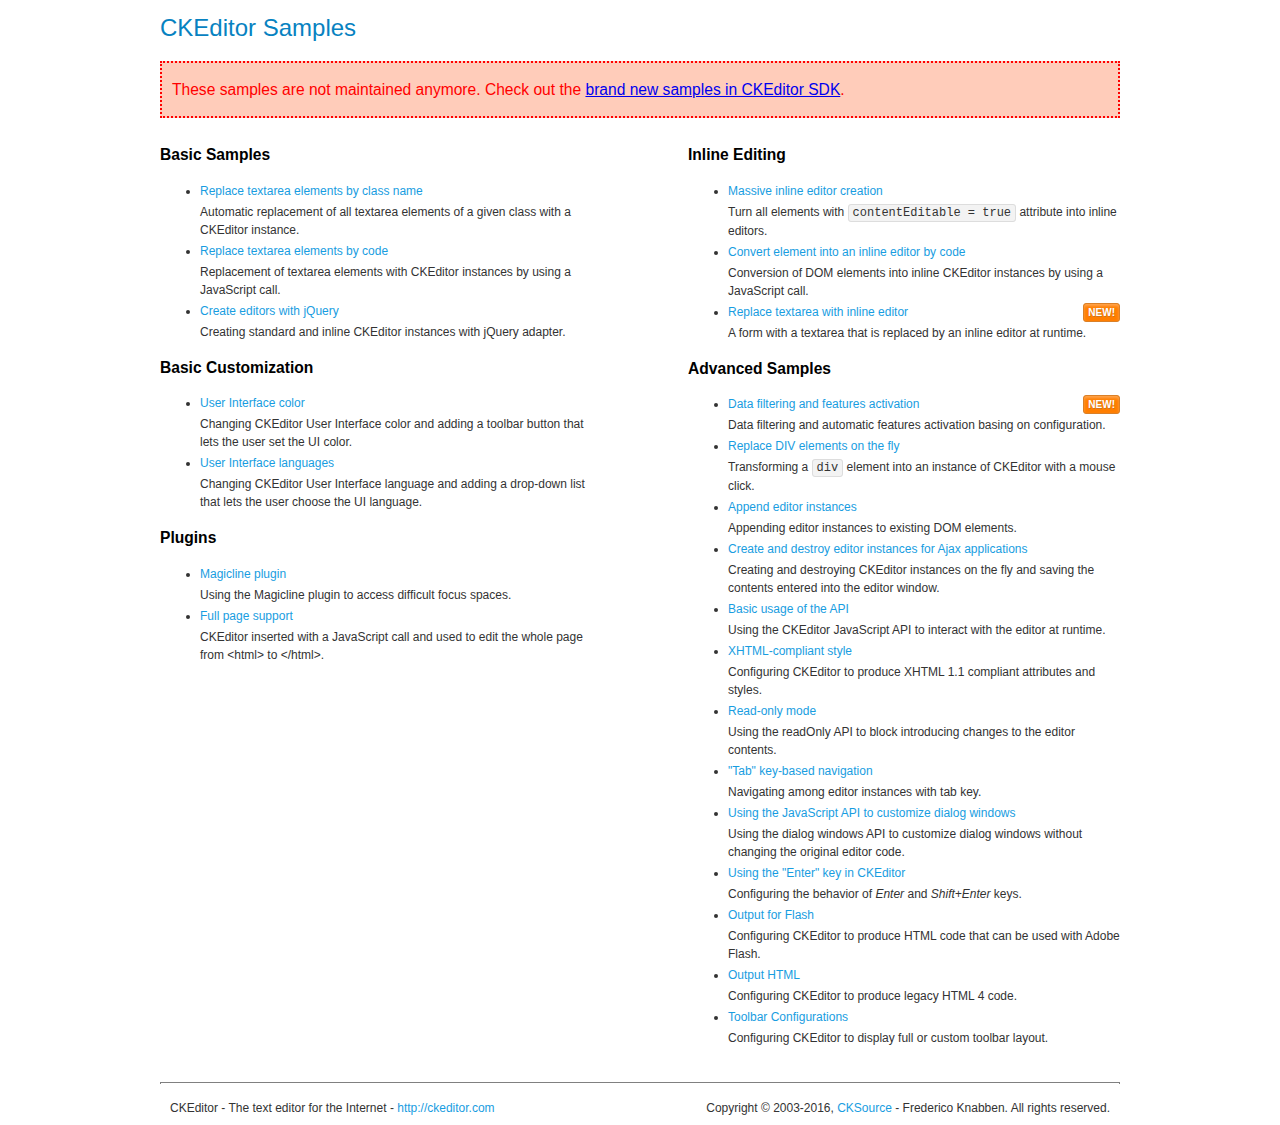
<file: src/main/webapp/ckeditor/samples/old/index.html>
<!DOCTYPE html>
<!--
Copyright (c) 2003-2016, CKSource - Frederico Knabben. All rights reserved.
For licensing, see LICENSE.md or http://ckeditor.com/license
-->
<html>
<head>
	<meta charset="utf-8">
	<title>CKEditor Samples</title>
	<link rel="stylesheet" href="sample.css">
</head>
<body>
	<h1 class="samples">
		CKEditor Samples
	</h1>
	<div class="warning deprecated">
		These samples are not maintained anymore. Check out the <a href="http://sdk.ckeditor.com/">brand new samples in CKEditor SDK</a>.
	</div>
	<div class="twoColumns">
		<div class="twoColumnsLeft">
			<h2 class="samples">
				Basic Samples
			</h2>
			<dl class="samples">
				<dt><a class="samples" href="replacebyclass.html">Replace textarea elements by class name</a></dt>
				<dd>Automatic replacement of all textarea elements of a given class with a CKEditor instance.</dd>

				<dt><a class="samples" href="replacebycode.html">Replace textarea elements by code</a></dt>
				<dd>Replacement of textarea elements with CKEditor instances by using a JavaScript call.</dd>

				<dt><a class="samples" href="jquery.html">Create editors with jQuery</a></dt>
				<dd>Creating standard and inline CKEditor instances with jQuery adapter.</dd>
			</dl>

			<h2 class="samples">
				Basic Customization
			</h2>
			<dl class="samples">
				<dt><a class="samples" href="uicolor.html">User Interface color</a></dt>
				<dd>Changing CKEditor User Interface color and adding a toolbar button that lets the user set the UI color.</dd>

				<dt><a class="samples" href="uilanguages.html">User Interface languages</a></dt>
				<dd>Changing CKEditor User Interface language and adding a drop-down list that lets the user choose the UI language.</dd>
			</dl>


			<h2 class="samples">Plugins</h2>
<dl class="samples">
<dt><a class="samples" href="magicline/magicline.html">Magicline plugin</a></dt>
<dd>Using the Magicline plugin to access difficult focus spaces.</dd>

<dt><a class="samples" href="wysiwygarea/fullpage.html">Full page support</a></dt>
<dd>CKEditor inserted with a JavaScript call and used to edit the whole page from &lt;html&gt; to &lt;/html&gt;.</dd>
</dl>
		</div>
		<div class="twoColumnsRight">
			<h2 class="samples">
				Inline Editing
			</h2>
			<dl class="samples">
				<dt><a class="samples" href="inlineall.html">Massive inline editor creation</a></dt>
				<dd>Turn all elements with <code>contentEditable = true</code> attribute into inline editors.</dd>

				<dt><a class="samples" href="inlinebycode.html">Convert element into an inline editor by code</a></dt>
				<dd>Conversion of DOM elements into inline CKEditor instances by using a JavaScript call.</dd>

				<dt><a class="samples" href="inlinetextarea.html">Replace textarea with inline editor</a> <span class="new">New!</span></dt>
				<dd>A form with a textarea that is replaced by an inline editor at runtime.</dd>

				
			</dl>

			<h2 class="samples">
				Advanced Samples
			</h2>
			<dl class="samples">
				<dt><a class="samples" href="datafiltering.html">Data filtering and features activation</a> <span class="new">New!</span></dt>
				<dd>Data filtering and automatic features activation basing on configuration.</dd>

				<dt><a class="samples" href="divreplace.html">Replace DIV elements on the fly</a></dt>
				<dd>Transforming a <code>div</code> element into an instance of CKEditor with a mouse click.</dd>

				<dt><a class="samples" href="appendto.html">Append editor instances</a></dt>
				<dd>Appending editor instances to existing DOM elements.</dd>

				<dt><a class="samples" href="ajax.html">Create and destroy editor instances for Ajax applications</a></dt>
				<dd>Creating and destroying CKEditor instances on the fly and saving the contents entered into the editor window.</dd>

				<dt><a class="samples" href="api.html">Basic usage of the API</a></dt>
				<dd>Using the CKEditor JavaScript API to interact with the editor at runtime.</dd>

				<dt><a class="samples" href="xhtmlstyle.html">XHTML-compliant style</a></dt>
				<dd>Configuring CKEditor to produce XHTML 1.1 compliant attributes and styles.</dd>

				<dt><a class="samples" href="readonly.html">Read-only mode</a></dt>
				<dd>Using the readOnly API to block introducing changes to the editor contents.</dd>

				<dt><a class="samples" href="tabindex.html">"Tab" key-based navigation</a></dt>
				<dd>Navigating among editor instances with tab key.</dd>


				
<dt><a class="samples" href="dialog/dialog.html">Using the JavaScript API to customize dialog windows</a></dt>
<dd>Using the dialog windows API to customize dialog windows without changing the original editor code.</dd>

<dt><a class="samples" href="enterkey/enterkey.html">Using the &quot;Enter&quot; key in CKEditor</a></dt>
<dd>Configuring the behavior of <em>Enter</em> and <em>Shift+Enter</em> keys.</dd>

<dt><a class="samples" href="htmlwriter/outputforflash.html">Output for Flash</a></dt>
<dd>Configuring CKEditor to produce HTML code that can be used with Adobe Flash.</dd>

<dt><a class="samples" href="htmlwriter/outputhtml.html">Output HTML</a></dt>
<dd>Configuring CKEditor to produce legacy HTML 4 code.</dd>

<dt><a class="samples" href="toolbar/toolbar.html">Toolbar Configurations</a></dt>
<dd>Configuring CKEditor to display full or custom toolbar layout.</dd>

			</dl>
		</div>
	</div>
	<div id="footer">
		<hr>
		<p>
			CKEditor - The text editor for the Internet - <a class="samples" href="http://ckeditor.com/">http://ckeditor.com</a>
		</p>
		<p id="copy">
			Copyright &copy; 2003-2016, <a class="samples" href="http://cksource.com/">CKSource</a> - Frederico Knabben. All rights reserved.
		</p>
	</div>
</body>
</html>
</file>
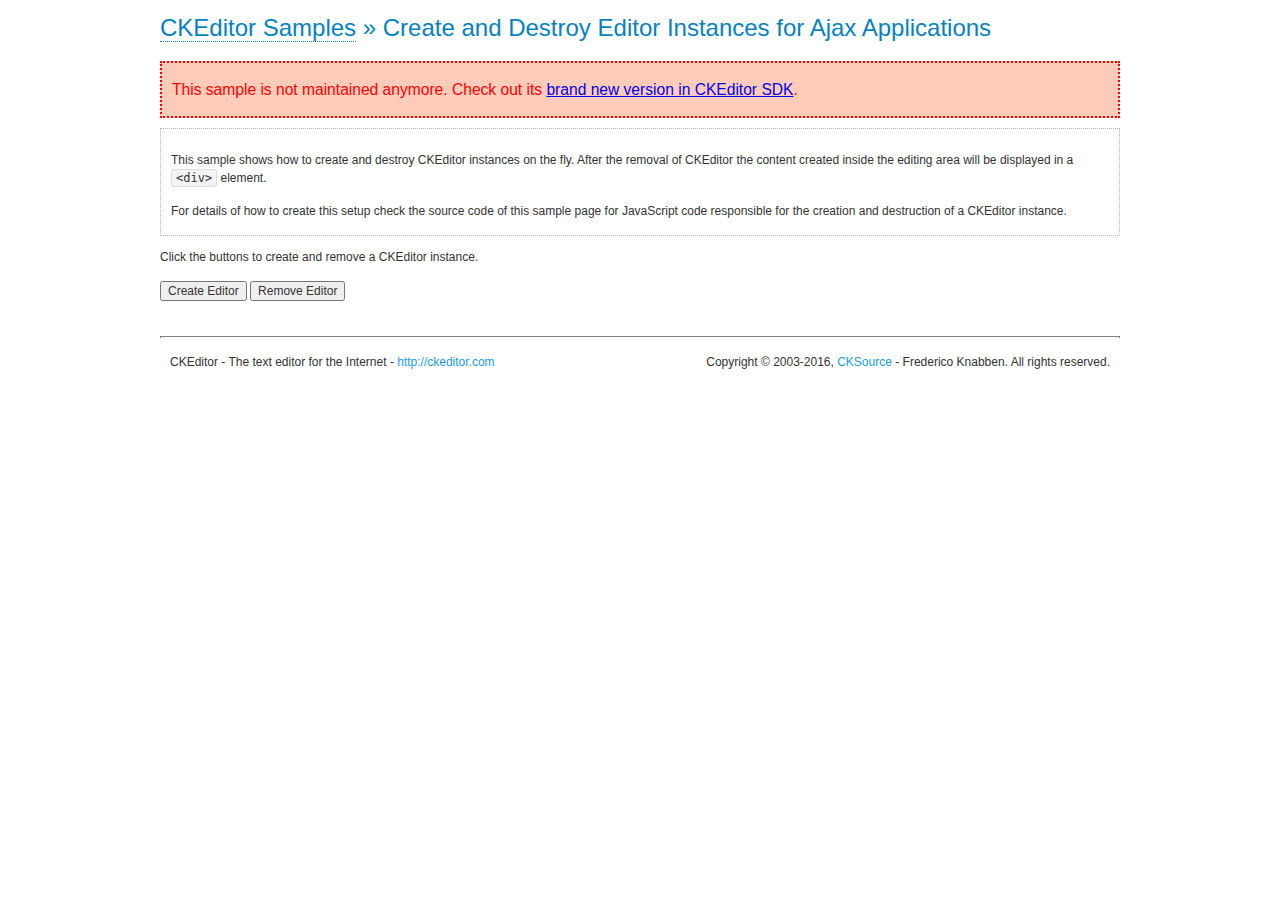
<file: src/main/webapp/ckeditor/samples/old/ajax.html>
<!DOCTYPE html>
<!--
Copyright (c) 2003-2016, CKSource - Frederico Knabben. All rights reserved.
For licensing, see LICENSE.md or http://ckeditor.com/license
-->
<html>
<head>
	<meta charset="utf-8">
	<title>Ajax &mdash; CKEditor Sample</title>
	<script src="../../ckeditor.js"></script>
	<link rel="stylesheet" href="sample.css">
	<script>

		var editor, html = '';

		function createEditor() {
			if ( editor )
				return;

			// Create a new editor inside the <div id="editor">, setting its value to html
			var config = {};
			editor = CKEDITOR.appendTo( 'editor', config, html );
		}

		function removeEditor() {
			if ( !editor )
				return;

			// Retrieve the editor contents. In an Ajax application, this data would be
			// sent to the server or used in any other way.
			document.getElementById( 'editorcontents' ).innerHTML = html = editor.getData();
			document.getElementById( 'contents' ).style.display = '';

			// Destroy the editor.
			editor.destroy();
			editor = null;
		}

	</script>
</head>
<body>
	<h1 class="samples">
		<a href="index.html">CKEditor Samples</a> &raquo; Create and Destroy Editor Instances for Ajax Applications
	</h1>
	<div class="warning deprecated">
		This sample is not maintained anymore. Check out its <a href="http://sdk.ckeditor.com/samples/saveajax.html">brand new version in CKEditor SDK</a>.
	</div>
	<div class="description">
		<p>
			This sample shows how to create and destroy CKEditor instances on the fly. After the removal of CKEditor the content created inside the editing
			area will be displayed in a <code>&lt;div&gt;</code> element.
		</p>
		<p>
			For details of how to create this setup check the source code of this sample page
			for JavaScript code responsible for the creation and destruction of a CKEditor instance.
		</p>
	</div>
	<p>Click the buttons to create and remove a CKEditor instance.</p>
	<p>
		<input onclick="createEditor();" type="button" value="Create Editor">
		<input onclick="removeEditor();" type="button" value="Remove Editor">
	</p>
	<!-- This div will hold the editor. -->
	<div id="editor">
	</div>
	<div id="contents" style="display: none">
		<p>
			Edited Contents:
		</p>
		<!-- This div will be used to display the editor contents. -->
		<div id="editorcontents">
		</div>
	</div>
	<div id="footer">
		<hr>
		<p>
			CKEditor - The text editor for the Internet - <a class="samples" href="http://ckeditor.com/">http://ckeditor.com</a>
		</p>
		<p id="copy">
			Copyright &copy; 2003-2016, <a class="samples" href="http://cksource.com/">CKSource</a> - Frederico
			Knabben. All rights reserved.
		</p>
	</div>
</body>
</html>
</file>
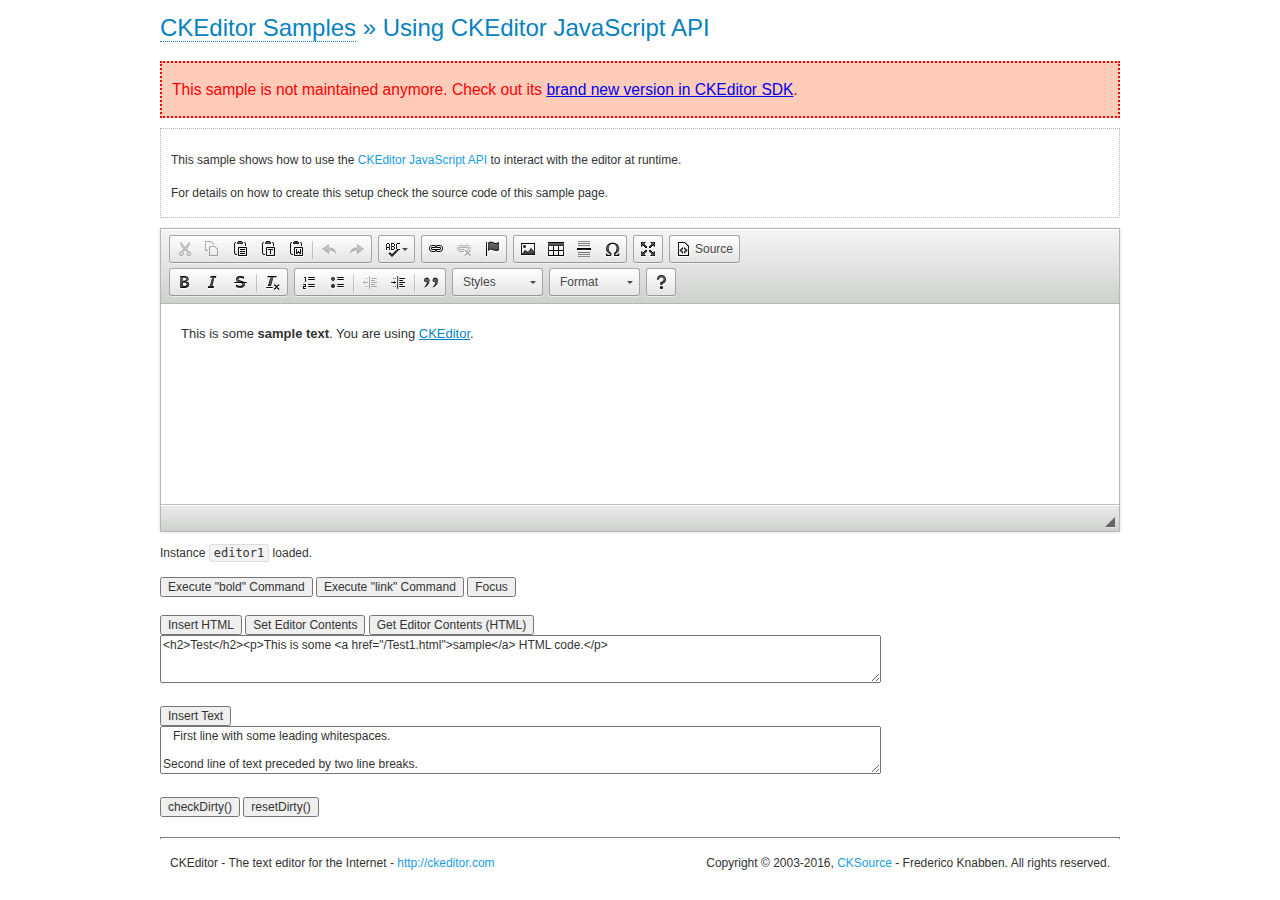
<file: src/main/webapp/ckeditor/samples/old/api.html>
<!DOCTYPE html>
<!--
Copyright (c) 2003-2016, CKSource - Frederico Knabben. All rights reserved.
For licensing, see LICENSE.md or http://ckeditor.com/license
-->
<html>
<head>
	<meta charset="utf-8">
	<title>API Usage &mdash; CKEditor Sample</title>
	<script src="../../ckeditor.js"></script>
	<link href="sample.css" rel="stylesheet">
	<script>

// The instanceReady event is fired, when an instance of CKEditor has finished
// its initialization.
CKEDITOR.on( 'instanceReady', function( ev ) {
	// Show the editor name and description in the browser status bar.
	document.getElementById( 'eMessage' ).innerHTML = 'Instance <code>' + ev.editor.name + '<\/code> loaded.';

	// Show this sample buttons.
	document.getElementById( 'eButtons' ).style.display = 'block';
});

function InsertHTML() {
	// Get the editor instance that we want to interact with.
	var editor = CKEDITOR.instances.editor1;
	var value = document.getElementById( 'htmlArea' ).value;

	// Check the active editing mode.
	if ( editor.mode == 'wysiwyg' )
	{
		// Insert HTML code.
		// http://docs.ckeditor.com/#!/api/CKEDITOR.editor-method-insertHtml
		editor.insertHtml( value );
	}
	else
		alert( 'You must be in WYSIWYG mode!' );
}

function InsertText() {
	// Get the editor instance that we want to interact with.
	var editor = CKEDITOR.instances.editor1;
	var value = document.getElementById( 'txtArea' ).value;

	// Check the active editing mode.
	if ( editor.mode == 'wysiwyg' )
	{
		// Insert as plain text.
		// http://docs.ckeditor.com/#!/api/CKEDITOR.editor-method-insertText
		editor.insertText( value );
	}
	else
		alert( 'You must be in WYSIWYG mode!' );
}

function SetContents() {
	// Get the editor instance that we want to interact with.
	var editor = CKEDITOR.instances.editor1;
	var value = document.getElementById( 'htmlArea' ).value;

	// Set editor contents (replace current contents).
	// http://docs.ckeditor.com/#!/api/CKEDITOR.editor-method-setData
	editor.setData( value );
}

function GetContents() {
	// Get the editor instance that you want to interact with.
	var editor = CKEDITOR.instances.editor1;

	// Get editor contents
	// http://docs.ckeditor.com/#!/api/CKEDITOR.editor-method-getData
	alert( editor.getData() );
}

function ExecuteCommand( commandName ) {
	// Get the editor instance that we want to interact with.
	var editor = CKEDITOR.instances.editor1;

	// Check the active editing mode.
	if ( editor.mode == 'wysiwyg' )
	{
		// Execute the command.
		// http://docs.ckeditor.com/#!/api/CKEDITOR.editor-method-execCommand
		editor.execCommand( commandName );
	}
	else
		alert( 'You must be in WYSIWYG mode!' );
}

function CheckDirty() {
	// Get the editor instance that we want to interact with.
	var editor = CKEDITOR.instances.editor1;
	// Checks whether the current editor contents present changes when compared
	// to the contents loaded into the editor at startup
	// http://docs.ckeditor.com/#!/api/CKEDITOR.editor-method-checkDirty
	alert( editor.checkDirty() );
}

function ResetDirty() {
	// Get the editor instance that we want to interact with.
	var editor = CKEDITOR.instances.editor1;
	// Resets the "dirty state" of the editor (see CheckDirty())
	// http://docs.ckeditor.com/#!/api/CKEDITOR.editor-method-resetDirty
	editor.resetDirty();
	alert( 'The "IsDirty" status has been reset' );
}

function Focus() {
	CKEDITOR.instances.editor1.focus();
}

function onFocus() {
	document.getElementById( 'eMessage' ).innerHTML = '<b>' + this.name + ' is focused </b>';
}

function onBlur() {
	document.getElementById( 'eMessage' ).innerHTML = this.name + ' lost focus';
}

	</script>

</head>
<body>
	<h1 class="samples">
		<a href="index.html">CKEditor Samples</a> &raquo; Using CKEditor JavaScript API
	</h1>
	<div class="warning deprecated">
		This sample is not maintained anymore. Check out its <a href="http://sdk.ckeditor.com/samples/api.html">brand new version in CKEditor SDK</a>.
	</div>
	<div class="description">
	<p>
		This sample shows how to use the
		<a class="samples" href="http://docs.ckeditor.com/#!/api/CKEDITOR.editor">CKEditor JavaScript API</a>
		to interact with the editor at runtime.
	</p>
	<p>
		For details on how to create this setup check the source code of this sample page.
	</p>
	</div>

	<!-- This <div> holds alert messages to be display in the sample page. -->
	<div id="alerts">
		<noscript>
			<p>
				<strong>CKEditor requires JavaScript to run</strong>. In a browser with no JavaScript
				support, like yours, you should still see the contents (HTML data) and you should
				be able to edit it normally, without a rich editor interface.
			</p>
		</noscript>
	</div>
	<form action="../../../samples/sample_posteddata.php" method="post">
		<textarea cols="100" id="editor1" name="editor1" rows="10">&lt;p&gt;This is some &lt;strong&gt;sample text&lt;/strong&gt;. You are using &lt;a href="http://ckeditor.com/"&gt;CKEditor&lt;/a&gt;.&lt;/p&gt;</textarea>

		<script>
			// Replace the <textarea id="editor1"> with an CKEditor instance.
			CKEDITOR.replace( 'editor1', {
				on: {
					focus: onFocus,
					blur: onBlur,

					// Check for availability of corresponding plugins.
					pluginsLoaded: function( evt ) {
						var doc = CKEDITOR.document, ed = evt.editor;
						if ( !ed.getCommand( 'bold' ) )
							doc.getById( 'exec-bold' ).hide();
						if ( !ed.getCommand( 'link' ) )
							doc.getById( 'exec-link' ).hide();
					}
				}
			});
		</script>

		<p id="eMessage">
		</p>

		<div id="eButtons" style="display: none">
			<input id="exec-bold" onclick="ExecuteCommand('bold');" type="button" value="Execute &quot;bold&quot; Command">
			<input id="exec-link" onclick="ExecuteCommand('link');" type="button" value="Execute &quot;link&quot; Command">
			<input onclick="Focus();" type="button" value="Focus">
			<br><br>
			<input onclick="InsertHTML();" type="button" value="Insert HTML">
			<input onclick="SetContents();" type="button" value="Set Editor Contents">
			<input onclick="GetContents();" type="button" value="Get Editor Contents (HTML)">
			<br>
			<textarea cols="100" id="htmlArea" rows="3">&lt;h2&gt;Test&lt;/h2&gt;&lt;p&gt;This is some &lt;a href="/Test1.html"&gt;sample&lt;/a&gt; HTML code.&lt;/p&gt;</textarea>
			<br>
			<br>
			<input onclick="InsertText();" type="button" value="Insert Text">
			<br>
			<textarea cols="100" id="txtArea" rows="3">   First line with some leading whitespaces.

Second line of text preceded by two line breaks.</textarea>
			<br>
			<br>
			<input onclick="CheckDirty();" type="button" value="checkDirty()">
			<input onclick="ResetDirty();" type="button" value="resetDirty()">
		</div>
	</form>
	<div id="footer">
		<hr>
		<p>
			CKEditor - The text editor for the Internet - <a class="samples" href="http://ckeditor.com/">http://ckeditor.com</a>
		</p>
		<p id="copy">
			Copyright &copy; 2003-2016, <a class="samples" href="http://cksource.com/">CKSource</a> - Frederico
			Knabben. All rights reserved.
		</p>
	</div>
</body>
</html>
</file>
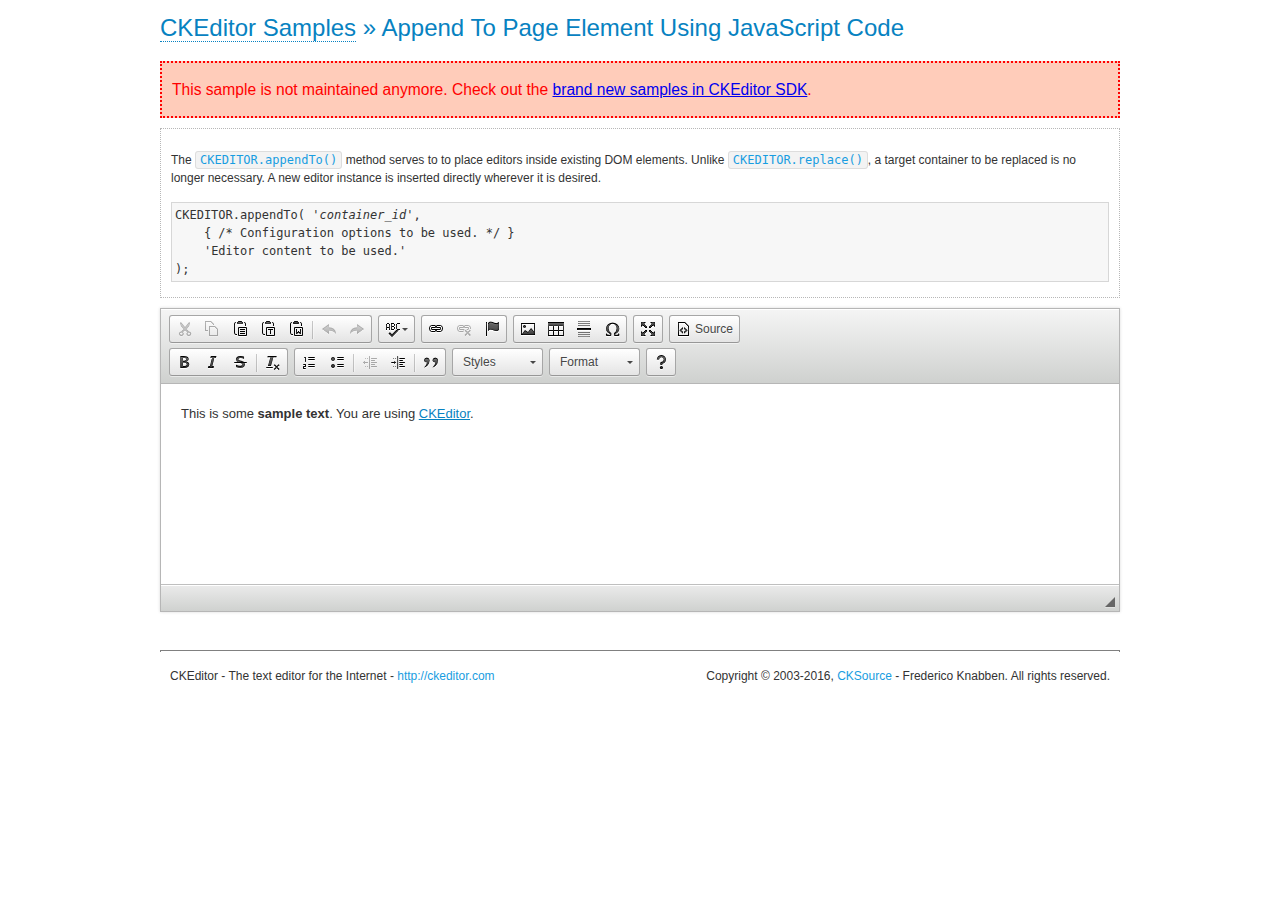
<file: src/main/webapp/ckeditor/samples/old/appendto.html>
<!DOCTYPE html>
<!--
Copyright (c) 2003-2016, CKSource - Frederico Knabben. All rights reserved.
For licensing, see LICENSE.md or http://ckeditor.com/license
-->
<html>
<head>
	<meta charset="utf-8">
	<title>Append To Page Element Using JavaScript Code &mdash; CKEditor Sample</title>
	<script src="../../ckeditor.js"></script>
	<link rel="stylesheet" href="sample.css">
</head>
<body>
	<h1 class="samples">
		<a href="index.html">CKEditor Samples</a> &raquo; Append To Page Element Using JavaScript Code
	</h1>
	<div class="warning deprecated">
		This sample is not maintained anymore. Check out the <a href="http://sdk.ckeditor.com/">brand new samples in CKEditor SDK</a>.
	</div>
	<div id="section1">
		<div class="description">
			<p>
				The <code><a class="samples" href="http://docs.ckeditor.com/#!/api/CKEDITOR-method-appendTo">CKEDITOR.appendTo()</a></code> method serves to to place editors inside existing DOM elements. Unlike <code><a class="samples" href="http://docs.ckeditor.com/#!/api/CKEDITOR-method-replace">CKEDITOR.replace()</a></code>,
				a target container to be replaced is no longer necessary. A new editor
				instance is inserted directly wherever it is desired.
			</p>
<pre class="samples">CKEDITOR.appendTo( '<em>container_id</em>',
	{ /* Configuration options to be used. */ }
	'Editor content to be used.'
);</pre>
		</div>
		<script>

			// This call can be placed at any point after the
			// DOM element to append CKEditor to or inside the <head><script>
			// in a window.onload event handler.

			// Append a CKEditor instance using the default configuration and the
			// provided content to the <div> element of ID "section1".
			CKEDITOR.appendTo( 'section1',
				null,
				'<p>This is some <strong>sample text</strong>. You are using <a href="http://ckeditor.com/">CKEditor</a>.</p>'
			);

		</script>
	</div>
	<br>
	<div id="footer">
		<hr>
		<p>
			CKEditor - The text editor for the Internet - <a class="samples" href="http://ckeditor.com/">http://ckeditor.com</a>
		</p>
		<p id="copy">
			Copyright &copy; 2003-2016, <a class="samples" href="http://cksource.com/">CKSource</a> - Frederico
			Knabben. All rights reserved.
		</p>
	</div>
</body>
</html>
</file>
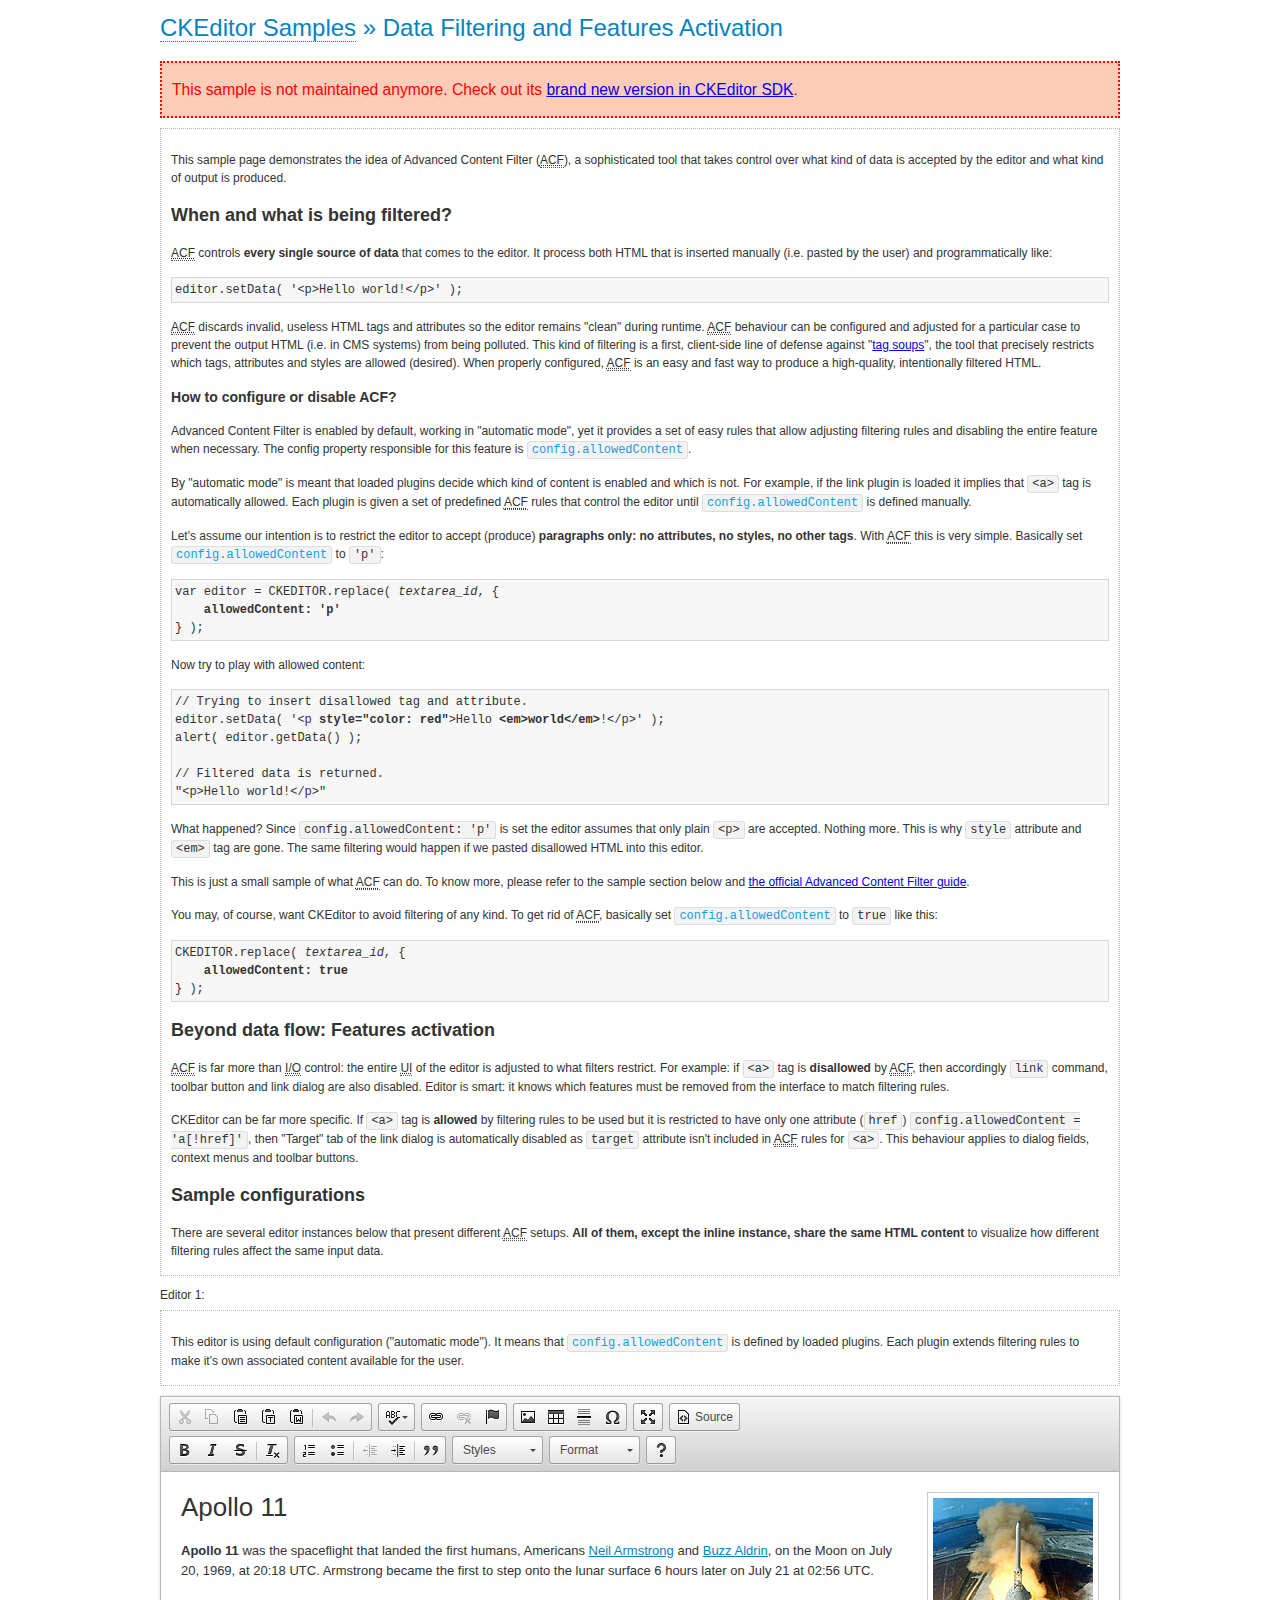
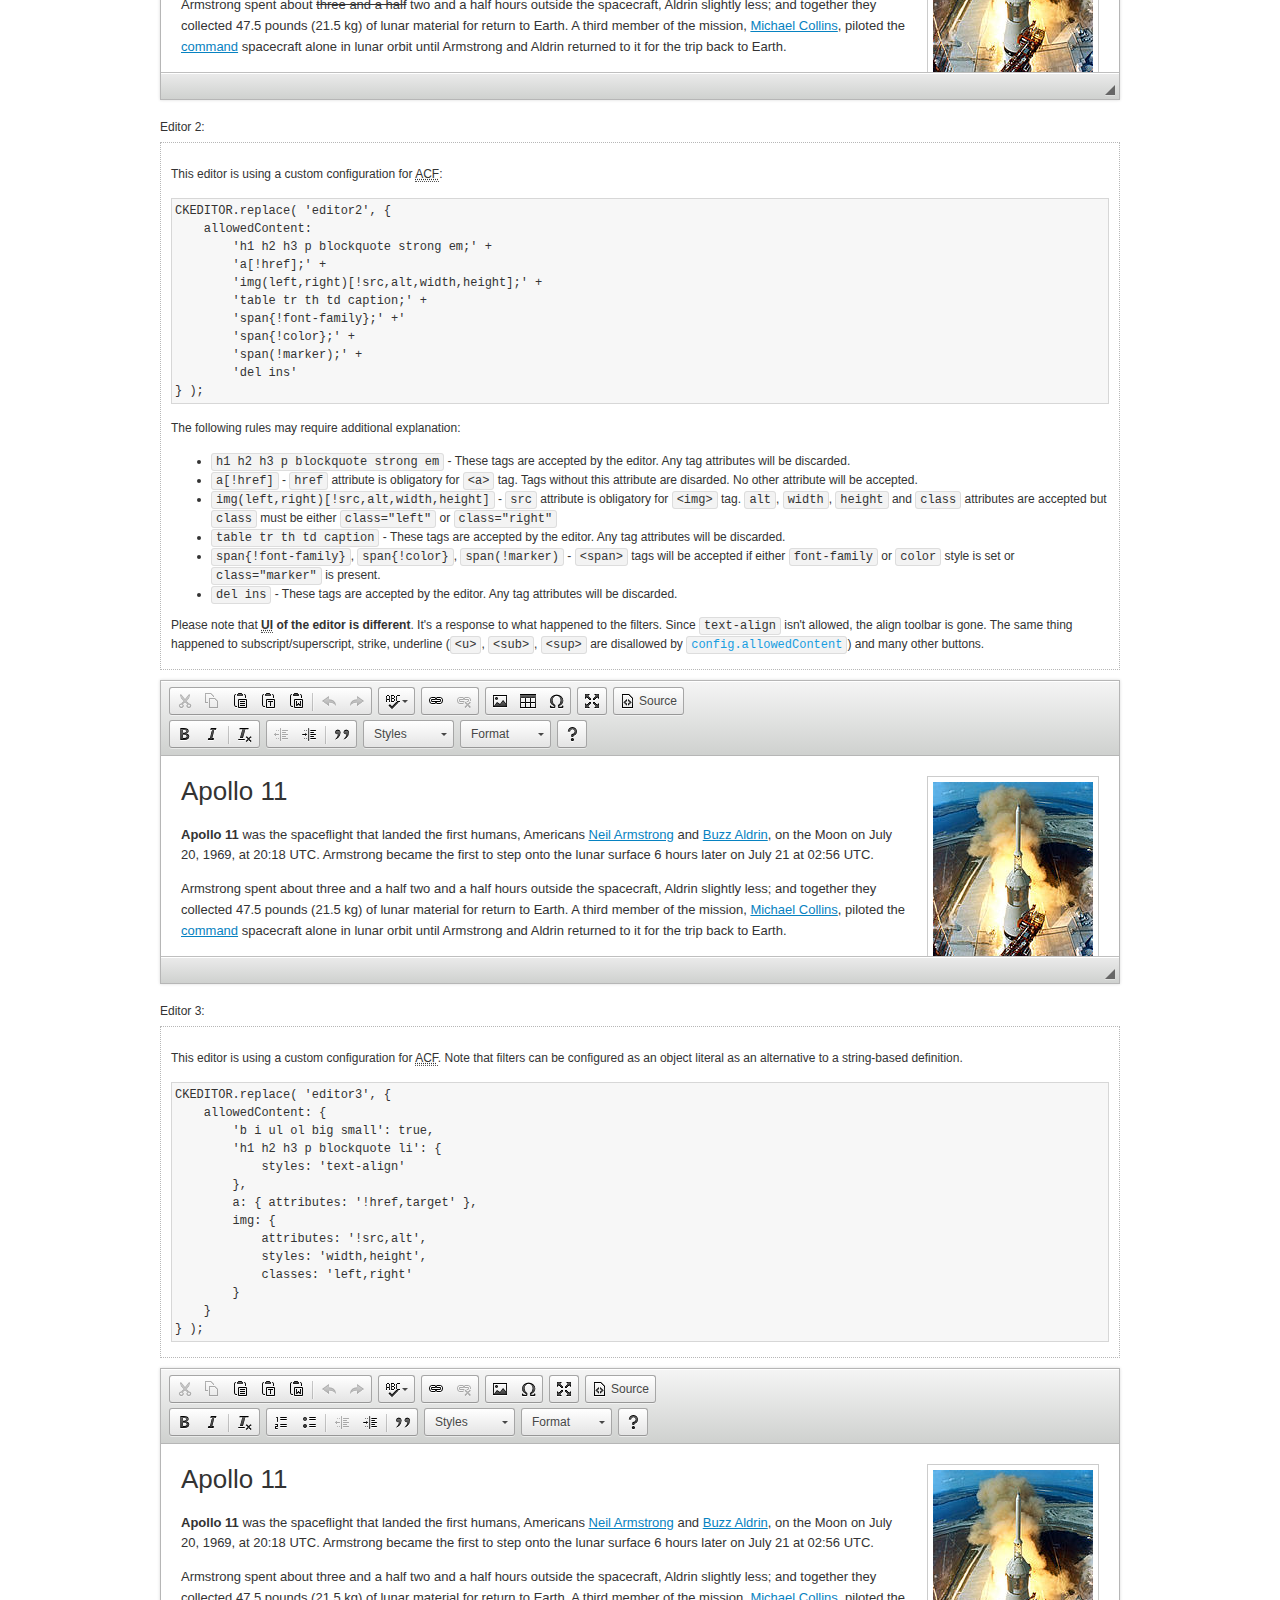
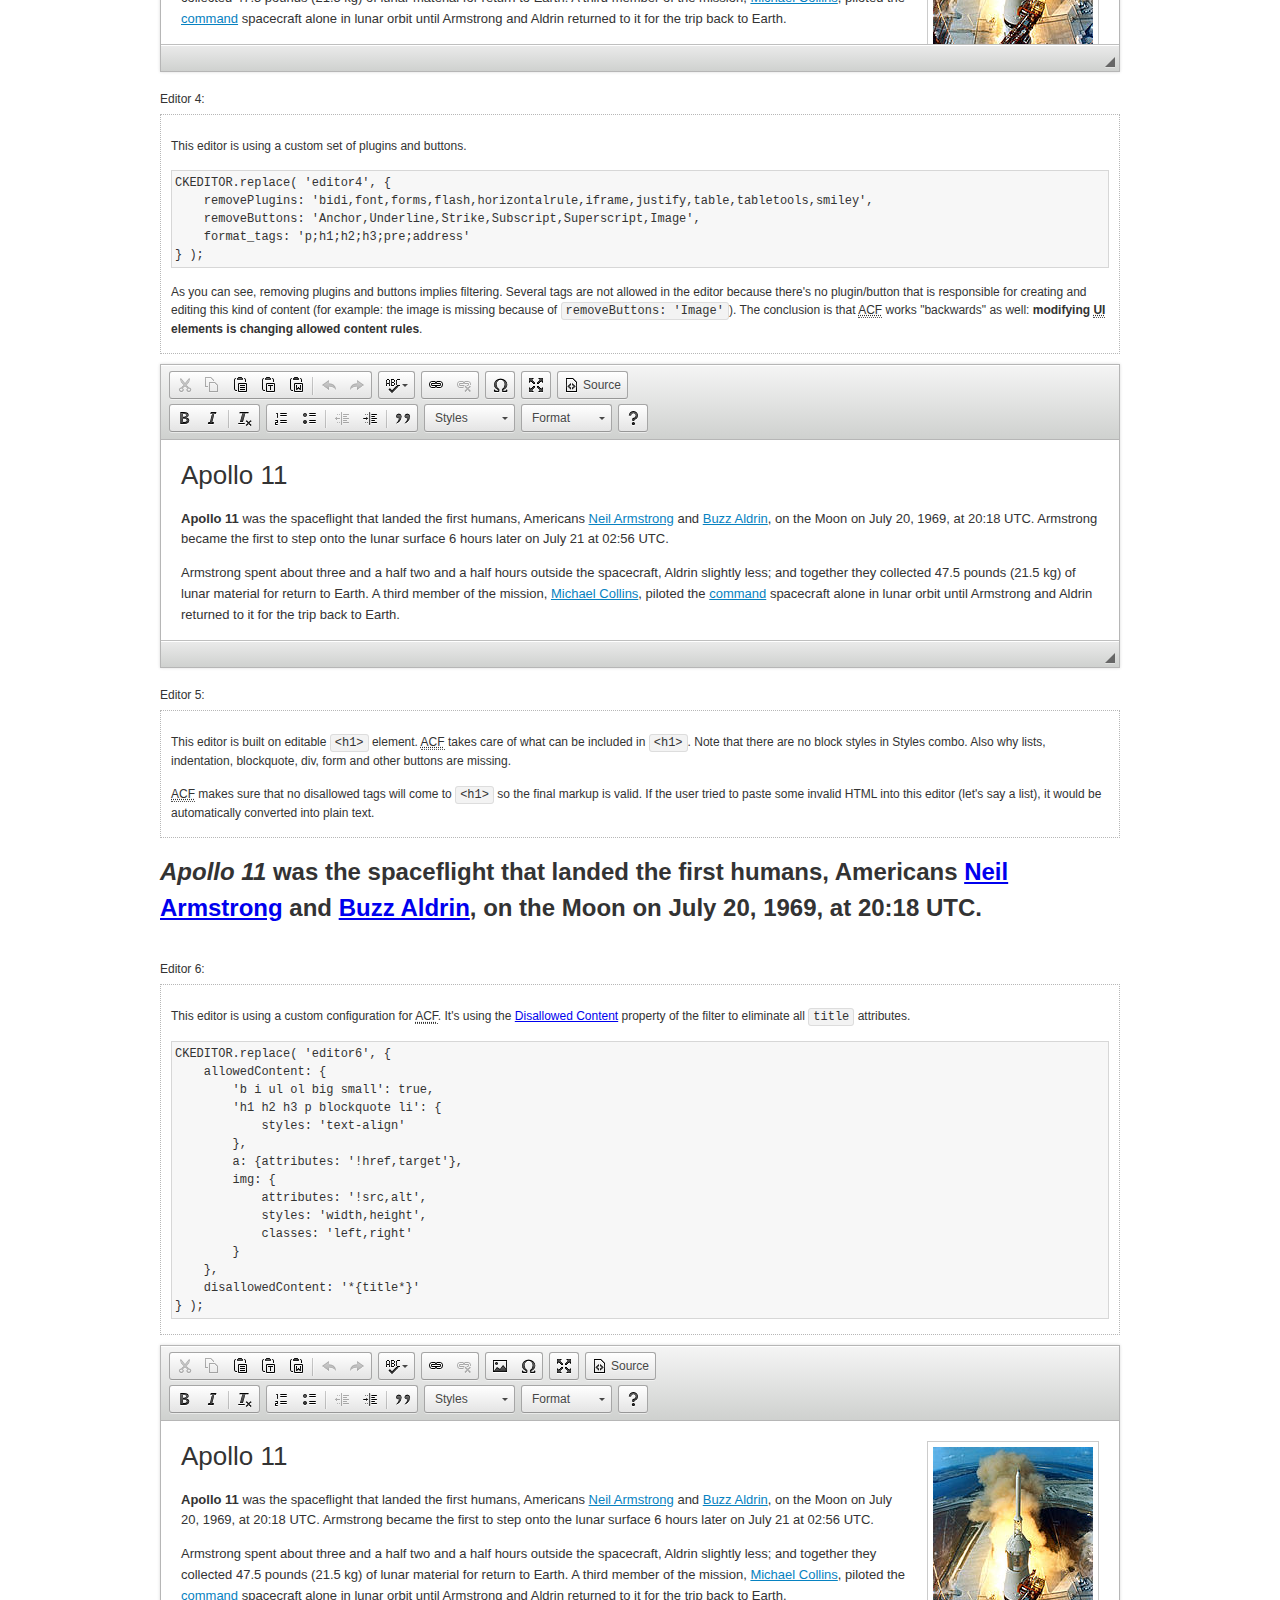
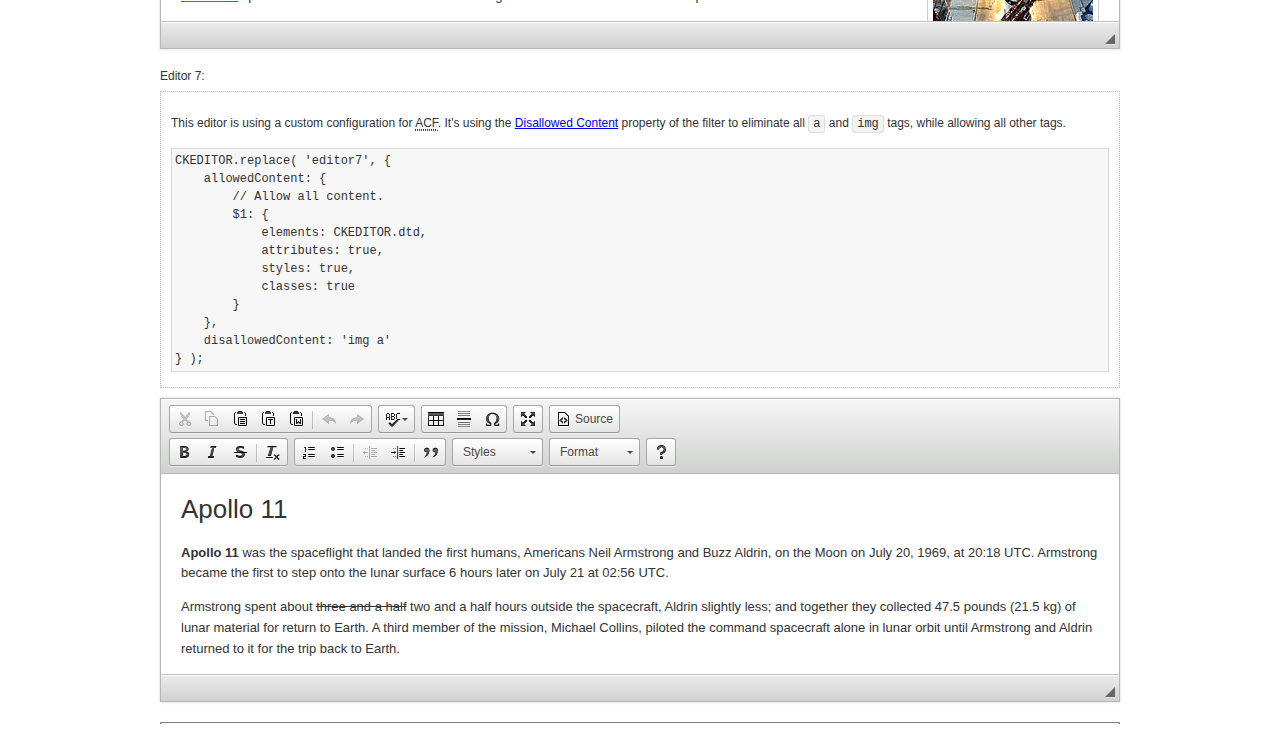
<file: src/main/webapp/ckeditor/samples/old/datafiltering.html>
<!DOCTYPE html>
<!--
Copyright (c) 2003-2016, CKSource - Frederico Knabben. All rights reserved.
For licensing, see LICENSE.md or http://ckeditor.com/license
-->
<html>
<head>
	<meta charset="utf-8">
	<title>Data Filtering &mdash; CKEditor Sample</title>
	<script src="../../ckeditor.js"></script>
	<link rel="stylesheet" href="sample.css">
	<script>
		// Remove advanced tabs for all editors.
		CKEDITOR.config.removeDialogTabs = 'image:advanced;link:advanced;flash:advanced;creatediv:advanced;editdiv:advanced';
	</script>
</head>
<body>
	<h1 class="samples">
		<a href="index.html">CKEditor Samples</a> &raquo; Data Filtering and Features Activation
	</h1>
	<div class="warning deprecated">
		This sample is not maintained anymore. Check out its <a href="http://sdk.ckeditor.com/samples/acf.html">brand new version in CKEditor SDK</a>.
	</div>
	<div class="description">
		<p>
			This sample page demonstrates the idea of Advanced Content Filter
			(<abbr title="Advanced Content Filter">ACF</abbr>), a sophisticated
			tool that takes control over what kind of data is accepted by the editor and what
			kind of output is produced.
		</p>
		<h2>When and what is being filtered?</h2>
		<p>
			<abbr title="Advanced Content Filter">ACF</abbr> controls
			<strong>every single source of data</strong> that comes to the editor.
			It process both HTML that is inserted manually (i.e. pasted by the user)
			and programmatically like:
		</p>
<pre class="samples">
editor.setData( '&lt;p&gt;Hello world!&lt;/p&gt;' );
</pre>
		<p>
			<abbr title="Advanced Content Filter">ACF</abbr> discards invalid,
			useless HTML tags and attributes so the editor remains "clean" during
			runtime. <abbr title="Advanced Content Filter">ACF</abbr> behaviour
			can be configured and adjusted for a particular case to prevent the
			output HTML (i.e. in CMS systems) from being polluted.

			This kind of filtering is a first, client-side line of defense
			against "<a href="http://en.wikipedia.org/wiki/Tag_soup">tag soups</a>",
			the tool that precisely restricts which tags, attributes and styles
			are allowed (desired). When properly configured, <abbr title="Advanced Content Filter">ACF</abbr>
			is an easy and fast way to produce a high-quality, intentionally filtered HTML.
		</p>

		<h3>How to configure or disable ACF?</h3>
		<p>
			Advanced Content Filter is enabled by default, working in "automatic mode", yet
			it provides a set of easy rules that allow adjusting filtering rules
			and disabling the entire feature when necessary. The config property
			responsible for this feature is <code><a class="samples"
			href="http://docs.ckeditor.com/#!/api/CKEDITOR.config-cfg-allowedContent">config.allowedContent</a></code>.
		</p>
		<p>
			By "automatic mode" is meant that loaded plugins decide which kind
			of content is enabled and which is not. For example, if the link
			plugin is loaded it implies that <code>&lt;a&gt;</code> tag is
			automatically allowed. Each plugin is given a set
			of predefined <abbr title="Advanced Content Filter">ACF</abbr> rules
			that control the editor until <code><a class="samples"
			href="http://docs.ckeditor.com/#!/api/CKEDITOR.config-cfg-allowedContent">
			config.allowedContent</a></code>
			is defined manually.
		</p>
		<p>
			Let's assume our intention is to restrict the editor to accept (produce) <strong>paragraphs
			only: no attributes, no styles, no other tags</strong>.
			With <abbr title="Advanced Content Filter">ACF</abbr>
			this is very simple. Basically set <code><a class="samples"
			href="http://docs.ckeditor.com/#!/api/CKEDITOR.config-cfg-allowedContent">
			config.allowedContent</a></code> to <code>'p'</code>:
		</p>
<pre class="samples">
var editor = CKEDITOR.replace( <em>textarea_id</em>, {
	<strong>allowedContent: 'p'</strong>
} );
</pre>
		<p>
			Now try to play with allowed content:
		</p>
<pre class="samples">
// Trying to insert disallowed tag and attribute.
editor.setData( '&lt;p <strong>style="color: red"</strong>&gt;Hello <strong>&lt;em&gt;world&lt;/em&gt;</strong>!&lt;/p&gt;' );
alert( editor.getData() );

// Filtered data is returned.
"&lt;p&gt;Hello world!&lt;/p&gt;"
</pre>
		<p>
			What happened? Since <code>config.allowedContent: 'p'</code> is set the editor assumes
			that only plain <code>&lt;p&gt;</code> are accepted. Nothing more. This is why
			<code>style</code> attribute and <code>&lt;em&gt;</code> tag are gone. The same
			filtering would happen if we pasted disallowed HTML into this editor.
		</p>
		<p>
			This is just a small sample of what <abbr title="Advanced Content Filter">ACF</abbr>
			can do. To know more, please refer to the sample section below and
			<a href="http://docs.ckeditor.com/#!/guide/dev_advanced_content_filter">the official Advanced Content Filter guide</a>.
		</p>
		<p>
			You may, of course, want CKEditor to avoid filtering of any kind.
			To get rid of <abbr title="Advanced Content Filter">ACF</abbr>,
			basically set <code><a class="samples"
			href="http://docs.ckeditor.com/#!/api/CKEDITOR.config-cfg-allowedContent">
			config.allowedContent</a></code> to <code>true</code> like this:
		</p>
<pre class="samples">
CKEDITOR.replace( <em>textarea_id</em>, {
	<strong>allowedContent: true</strong>
} );
</pre>

		<h2>Beyond data flow: Features activation</h2>
		<p>
			<abbr title="Advanced Content Filter">ACF</abbr> is far more than
			<abbr title="Input/Output">I/O</abbr> control: the entire
			<abbr title="User Interface">UI</abbr> of the editor is adjusted to what
			filters restrict. For example: if <code>&lt;a&gt;</code> tag is
			<strong>disallowed</strong>
			by <abbr title="Advanced Content Filter">ACF</abbr>,
			then accordingly <code>link</code> command, toolbar button and link dialog
			are also disabled. Editor is smart: it knows which features must be
			removed from the interface to match filtering rules.
		</p>
		<p>
			CKEditor can be far more specific. If <code>&lt;a&gt;</code> tag is
			<strong>allowed</strong> by filtering rules to be used but it is restricted
			to have only one attribute (<code>href</code>)
			<code>config.allowedContent = 'a[!href]'</code>, then
			"Target" tab of the link dialog is automatically disabled as <code>target</code>
			attribute isn't included in <abbr title="Advanced Content Filter">ACF</abbr> rules
			for <code>&lt;a&gt;</code>. This behaviour applies to dialog fields, context
			menus and toolbar buttons.
		</p>

		<h2>Sample configurations</h2>
		<p>
			There are several editor instances below that present different
			<abbr title="Advanced Content Filter">ACF</abbr> setups. <strong>All of them,
			except the inline instance, share the same HTML content</strong> to visualize
			how different filtering rules affect the same input data.
		</p>
	</div>

	<div>
		<label for="editor1">
			Editor 1:
		</label>
		<div class="description">
			<p>
				This editor is using default configuration ("automatic mode"). It means that
				<code><a class="samples"
				href="http://docs.ckeditor.com/#!/api/CKEDITOR.config-cfg-allowedContent">
				config.allowedContent</a></code> is defined by loaded plugins.
				Each plugin extends filtering rules to make it's own associated content
				available for the user.
			</p>
		</div>
		<textarea cols="80" id="editor1" name="editor1" rows="10">
			&lt;h1&gt;&lt;img alt=&quot;Saturn V carrying Apollo 11&quot; class=&quot;right&quot; src=&quot;assets/sample.jpg&quot;/&gt; Apollo 11&lt;/h1&gt; &lt;p&gt;&lt;b&gt;Apollo 11&lt;/b&gt; was the spaceflight that landed the first humans, Americans &lt;a href=&quot;http://en.wikipedia.org/wiki/Neil_Armstrong&quot; title=&quot;Neil Armstrong&quot;&gt;Neil Armstrong&lt;/a&gt; and &lt;a href=&quot;http://en.wikipedia.org/wiki/Buzz_Aldrin&quot; title=&quot;Buzz Aldrin&quot;&gt;Buzz Aldrin&lt;/a&gt;, on the Moon on July 20, 1969, at 20:18 UTC. Armstrong became the first to step onto the lunar surface 6 hours later on July 21 at 02:56 UTC.&lt;/p&gt; &lt;p&gt;Armstrong spent about &lt;s&gt;three and a half&lt;/s&gt; two and a half hours outside the spacecraft, Aldrin slightly less; and together they collected 47.5 pounds (21.5&amp;nbsp;kg) of lunar material for return to Earth. A third member of the mission, &lt;a href=&quot;http://en.wikipedia.org/wiki/Michael_Collins_(astronaut)&quot; title=&quot;Michael Collins (astronaut)&quot;&gt;Michael Collins&lt;/a&gt;, piloted the &lt;a href=&quot;http://en.wikipedia.org/wiki/Apollo_Command/Service_Module&quot; title=&quot;Apollo Command/Service Module&quot;&gt;command&lt;/a&gt; spacecraft alone in lunar orbit until Armstrong and Aldrin returned to it for the trip back to Earth.&lt;/p&gt; &lt;h2&gt;Broadcasting and &lt;em&gt;quotes&lt;/em&gt; &lt;a id=&quot;quotes&quot; name=&quot;quotes&quot;&gt;&lt;/a&gt;&lt;/h2&gt; &lt;p&gt;Broadcast on live TV to a world-wide audience, Armstrong stepped onto the lunar surface and described the event as:&lt;/p&gt; &lt;blockquote&gt;&lt;p&gt;One small step for [a] man, one giant leap for mankind.&lt;/p&gt;&lt;/blockquote&gt; &lt;p&gt;Apollo 11 effectively ended the &lt;a href=&quot;http://en.wikipedia.org/wiki/Space_Race&quot; title=&quot;Space Race&quot;&gt;Space Race&lt;/a&gt; and fulfilled a national goal proposed in 1961 by the late U.S. President &lt;a href=&quot;http://en.wikipedia.org/wiki/John_F._Kennedy&quot; title=&quot;John F. Kennedy&quot;&gt;John F. Kennedy&lt;/a&gt; in a speech before the United States Congress:&lt;/p&gt; &lt;blockquote&gt;&lt;p&gt;[...] before this decade is out, of landing a man on the Moon and returning him safely to the Earth.&lt;/p&gt;&lt;/blockquote&gt; &lt;h2&gt;Technical details &lt;a id=&quot;tech-details&quot; name=&quot;tech-details&quot;&gt;&lt;/a&gt;&lt;/h2&gt; &lt;table align=&quot;right&quot; border=&quot;1&quot; bordercolor=&quot;#ccc&quot; cellpadding=&quot;5&quot; cellspacing=&quot;0&quot; style=&quot;border-collapse:collapse;margin:10px 0 10px 15px;&quot;&gt; &lt;caption&gt;&lt;strong&gt;Mission crew&lt;/strong&gt;&lt;/caption&gt; &lt;thead&gt; &lt;tr&gt; &lt;th scope=&quot;col&quot;&gt;Position&lt;/th&gt; &lt;th scope=&quot;col&quot;&gt;Astronaut&lt;/th&gt; &lt;/tr&gt; &lt;/thead&gt; &lt;tbody&gt; &lt;tr&gt; &lt;td&gt;Commander&lt;/td&gt; &lt;td&gt;Neil A. Armstrong&lt;/td&gt; &lt;/tr&gt; &lt;tr&gt; &lt;td&gt;Command Module Pilot&lt;/td&gt; &lt;td&gt;Michael Collins&lt;/td&gt; &lt;/tr&gt; &lt;tr&gt; &lt;td&gt;Lunar Module Pilot&lt;/td&gt; &lt;td&gt;Edwin &amp;quot;Buzz&amp;quot; E. Aldrin, Jr.&lt;/td&gt; &lt;/tr&gt; &lt;/tbody&gt; &lt;/table&gt; &lt;p&gt;Launched by a &lt;strong&gt;Saturn V&lt;/strong&gt; rocket from &lt;a href=&quot;http://en.wikipedia.org/wiki/Kennedy_Space_Center&quot; title=&quot;Kennedy Space Center&quot;&gt;Kennedy Space Center&lt;/a&gt; in Merritt Island, Florida on July 16, Apollo 11 was the fifth manned mission of &lt;a href=&quot;http://en.wikipedia.org/wiki/NASA&quot; title=&quot;NASA&quot;&gt;NASA&lt;/a&gt;&amp;#39;s Apollo program. The Apollo spacecraft had three parts:&lt;/p&gt; &lt;ol&gt; &lt;li&gt;&lt;strong&gt;Command Module&lt;/strong&gt; with a cabin for the three astronauts which was the only part which landed back on Earth&lt;/li&gt; &lt;li&gt;&lt;strong&gt;Service Module&lt;/strong&gt; which supported the Command Module with propulsion, electrical power, oxygen and water&lt;/li&gt; &lt;li&gt;&lt;strong&gt;Lunar Module&lt;/strong&gt; for landing on the Moon.&lt;/li&gt; &lt;/ol&gt; &lt;p&gt;After being sent to the Moon by the Saturn V&amp;#39;s upper stage, the astronauts separated the spacecraft from it and travelled for three days until they entered into lunar orbit. Armstrong and Aldrin then moved into the Lunar Module and landed in the &lt;a href=&quot;http://en.wikipedia.org/wiki/Mare_Tranquillitatis&quot; title=&quot;Mare Tranquillitatis&quot;&gt;Sea of Tranquility&lt;/a&gt;. They stayed a total of about 21 and a half hours on the lunar surface. After lifting off in the upper part of the Lunar Module and rejoining Collins in the Command Module, they returned to Earth and landed in the &lt;a href=&quot;http://en.wikipedia.org/wiki/Pacific_Ocean&quot; title=&quot;Pacific Ocean&quot;&gt;Pacific Ocean&lt;/a&gt; on July 24.&lt;/p&gt; &lt;hr/&gt; &lt;p style=&quot;text-align: right;&quot;&gt;&lt;small&gt;Source: &lt;a href=&quot;http://en.wikipedia.org/wiki/Apollo_11&quot;&gt;Wikipedia.org&lt;/a&gt;&lt;/small&gt;&lt;/p&gt;
		</textarea>

		<script>

			CKEDITOR.replace( 'editor1' );

		</script>
	</div>

	<br>

	<div>
		<label for="editor2">
			Editor 2:
		</label>
		<div class="description">
			<p>
				This editor is using a custom configuration for
				<abbr title="Advanced Content Filter">ACF</abbr>:
			</p>
<pre class="samples">
CKEDITOR.replace( 'editor2', {
	allowedContent:
		'h1 h2 h3 p blockquote strong em;' +
		'a[!href];' +
		'img(left,right)[!src,alt,width,height];' +
		'table tr th td caption;' +
		'span{!font-family};' +'
		'span{!color};' +
		'span(!marker);' +
		'del ins'
} );
</pre>
			<p>
				The following rules may require additional explanation:
			</p>
			<ul>
				<li>
					<code>h1 h2 h3 p blockquote strong em</code> - These tags
					are accepted by the editor. Any tag attributes will be discarded.
				</li>
				<li>
					<code>a[!href]</code> - <code>href</code> attribute is obligatory
					for <code>&lt;a&gt;</code> tag. Tags without this attribute
					are disarded. No other attribute will be accepted.
				</li>
				<li>
					<code>img(left,right)[!src,alt,width,height]</code> - <code>src</code>
					attribute is obligatory for <code>&lt;img&gt;</code> tag.
					<code>alt</code>, <code>width</code>, <code>height</code>
					and <code>class</code> attributes are accepted but
					<code>class</code> must be either <code>class="left"</code>
					or <code>class="right"</code>
				</li>
				<li>
					<code>table tr th td caption</code> - These tags
					are accepted by the editor. Any tag attributes will be discarded.
				</li>
				<li>
					<code>span{!font-family}</code>, <code>span{!color}</code>,
					<code>span(!marker)</code> - <code>&lt;span&gt;</code> tags
					will be accepted if either <code>font-family</code> or
					<code>color</code> style is set or <code>class="marker"</code>
					is present.
				</li>
				<li>
					<code>del ins</code> - These tags
					are accepted by the editor. Any tag attributes will be discarded.
				</li>
			</ul>
			<p>
				Please note that <strong><abbr title="User Interface">UI</abbr> of the
				editor is different</strong>. It's a response to what happened to the filters.
				Since <code>text-align</code> isn't allowed, the align toolbar is gone.
				The same thing happened to subscript/superscript, strike, underline
				(<code>&lt;u&gt;</code>, <code>&lt;sub&gt;</code>, <code>&lt;sup&gt;</code>
				are disallowed by <code><a class="samples"
				href="http://docs.ckeditor.com/#!/api/CKEDITOR.config-cfg-allowedContent">
				config.allowedContent</a></code>) and many other buttons.
			</p>
		</div>
		<textarea cols="80" id="editor2" name="editor2" rows="10">
			&lt;h1&gt;&lt;img alt=&quot;Saturn V carrying Apollo 11&quot; class=&quot;right&quot; src=&quot;assets/sample.jpg&quot;/&gt; Apollo 11&lt;/h1&gt; &lt;p&gt;&lt;b&gt;Apollo 11&lt;/b&gt; was the spaceflight that landed the first humans, Americans &lt;a href=&quot;http://en.wikipedia.org/wiki/Neil_Armstrong&quot; title=&quot;Neil Armstrong&quot;&gt;Neil Armstrong&lt;/a&gt; and &lt;a href=&quot;http://en.wikipedia.org/wiki/Buzz_Aldrin&quot; title=&quot;Buzz Aldrin&quot;&gt;Buzz Aldrin&lt;/a&gt;, on the Moon on July 20, 1969, at 20:18 UTC. Armstrong became the first to step onto the lunar surface 6 hours later on July 21 at 02:56 UTC.&lt;/p&gt; &lt;p&gt;Armstrong spent about &lt;s&gt;three and a half&lt;/s&gt; two and a half hours outside the spacecraft, Aldrin slightly less; and together they collected 47.5 pounds (21.5&amp;nbsp;kg) of lunar material for return to Earth. A third member of the mission, &lt;a href=&quot;http://en.wikipedia.org/wiki/Michael_Collins_(astronaut)&quot; title=&quot;Michael Collins (astronaut)&quot;&gt;Michael Collins&lt;/a&gt;, piloted the &lt;a href=&quot;http://en.wikipedia.org/wiki/Apollo_Command/Service_Module&quot; title=&quot;Apollo Command/Service Module&quot;&gt;command&lt;/a&gt; spacecraft alone in lunar orbit until Armstrong and Aldrin returned to it for the trip back to Earth.&lt;/p&gt; &lt;h2&gt;Broadcasting and &lt;em&gt;quotes&lt;/em&gt; &lt;a id=&quot;quotes&quot; name=&quot;quotes&quot;&gt;&lt;/a&gt;&lt;/h2&gt; &lt;p&gt;Broadcast on live TV to a world-wide audience, Armstrong stepped onto the lunar surface and described the event as:&lt;/p&gt; &lt;blockquote&gt;&lt;p&gt;One small step for [a] man, one giant leap for mankind.&lt;/p&gt;&lt;/blockquote&gt; &lt;p&gt;Apollo 11 effectively ended the &lt;a href=&quot;http://en.wikipedia.org/wiki/Space_Race&quot; title=&quot;Space Race&quot;&gt;Space Race&lt;/a&gt; and fulfilled a national goal proposed in 1961 by the late U.S. President &lt;a href=&quot;http://en.wikipedia.org/wiki/John_F._Kennedy&quot; title=&quot;John F. Kennedy&quot;&gt;John F. Kennedy&lt;/a&gt; in a speech before the United States Congress:&lt;/p&gt; &lt;blockquote&gt;&lt;p&gt;[...] before this decade is out, of landing a man on the Moon and returning him safely to the Earth.&lt;/p&gt;&lt;/blockquote&gt; &lt;h2&gt;Technical details &lt;a id=&quot;tech-details&quot; name=&quot;tech-details&quot;&gt;&lt;/a&gt;&lt;/h2&gt; &lt;table align=&quot;right&quot; border=&quot;1&quot; bordercolor=&quot;#ccc&quot; cellpadding=&quot;5&quot; cellspacing=&quot;0&quot; style=&quot;border-collapse:collapse;margin:10px 0 10px 15px;&quot;&gt; &lt;caption&gt;&lt;strong&gt;Mission crew&lt;/strong&gt;&lt;/caption&gt; &lt;thead&gt; &lt;tr&gt; &lt;th scope=&quot;col&quot;&gt;Position&lt;/th&gt; &lt;th scope=&quot;col&quot;&gt;Astronaut&lt;/th&gt; &lt;/tr&gt; &lt;/thead&gt; &lt;tbody&gt; &lt;tr&gt; &lt;td&gt;Commander&lt;/td&gt; &lt;td&gt;Neil A. Armstrong&lt;/td&gt; &lt;/tr&gt; &lt;tr&gt; &lt;td&gt;Command Module Pilot&lt;/td&gt; &lt;td&gt;Michael Collins&lt;/td&gt; &lt;/tr&gt; &lt;tr&gt; &lt;td&gt;Lunar Module Pilot&lt;/td&gt; &lt;td&gt;Edwin &amp;quot;Buzz&amp;quot; E. Aldrin, Jr.&lt;/td&gt; &lt;/tr&gt; &lt;/tbody&gt; &lt;/table&gt; &lt;p&gt;Launched by a &lt;strong&gt;Saturn V&lt;/strong&gt; rocket from &lt;a href=&quot;http://en.wikipedia.org/wiki/Kennedy_Space_Center&quot; title=&quot;Kennedy Space Center&quot;&gt;Kennedy Space Center&lt;/a&gt; in Merritt Island, Florida on July 16, Apollo 11 was the fifth manned mission of &lt;a href=&quot;http://en.wikipedia.org/wiki/NASA&quot; title=&quot;NASA&quot;&gt;NASA&lt;/a&gt;&amp;#39;s Apollo program. The Apollo spacecraft had three parts:&lt;/p&gt; &lt;ol&gt; &lt;li&gt;&lt;strong&gt;Command Module&lt;/strong&gt; with a cabin for the three astronauts which was the only part which landed back on Earth&lt;/li&gt; &lt;li&gt;&lt;strong&gt;Service Module&lt;/strong&gt; which supported the Command Module with propulsion, electrical power, oxygen and water&lt;/li&gt; &lt;li&gt;&lt;strong&gt;Lunar Module&lt;/strong&gt; for landing on the Moon.&lt;/li&gt; &lt;/ol&gt; &lt;p&gt;After being sent to the Moon by the Saturn V&amp;#39;s upper stage, the astronauts separated the spacecraft from it and travelled for three days until they entered into lunar orbit. Armstrong and Aldrin then moved into the Lunar Module and landed in the &lt;a href=&quot;http://en.wikipedia.org/wiki/Mare_Tranquillitatis&quot; title=&quot;Mare Tranquillitatis&quot;&gt;Sea of Tranquility&lt;/a&gt;. They stayed a total of about 21 and a half hours on the lunar surface. After lifting off in the upper part of the Lunar Module and rejoining Collins in the Command Module, they returned to Earth and landed in the &lt;a href=&quot;http://en.wikipedia.org/wiki/Pacific_Ocean&quot; title=&quot;Pacific Ocean&quot;&gt;Pacific Ocean&lt;/a&gt; on July 24.&lt;/p&gt; &lt;hr/&gt; &lt;p style=&quot;text-align: right;&quot;&gt;&lt;small&gt;Source: &lt;a href=&quot;http://en.wikipedia.org/wiki/Apollo_11&quot;&gt;Wikipedia.org&lt;/a&gt;&lt;/small&gt;&lt;/p&gt;
		</textarea>
		<script>

			CKEDITOR.replace( 'editor2', {
				allowedContent:
					'h1 h2 h3 p blockquote strong em;' +
					'a[!href];' +
					'img(left,right)[!src,alt,width,height];' +
					'table tr th td caption;' +
					'span{!font-family};' +
					'span{!color};' +
					'span(!marker);' +
					'del ins'
			} );

		</script>
	</div>

	<br>

	<div>
		<label for="editor3">
			Editor 3:
		</label>
		<div class="description">
			<p>
				This editor is using a custom configuration for
				<abbr title="Advanced Content Filter">ACF</abbr>.
				Note that filters can be configured as an object literal
				as an alternative to a string-based definition.
			</p>
<pre class="samples">
CKEDITOR.replace( 'editor3', {
	allowedContent: {
		'b i ul ol big small': true,
		'h1 h2 h3 p blockquote li': {
			styles: 'text-align'
		},
		a: { attributes: '!href,target' },
		img: {
			attributes: '!src,alt',
			styles: 'width,height',
			classes: 'left,right'
		}
	}
} );
</pre>
		</div>
		<textarea cols="80" id="editor3" name="editor3" rows="10">
			&lt;h1&gt;&lt;img alt=&quot;Saturn V carrying Apollo 11&quot; class=&quot;right&quot; src=&quot;assets/sample.jpg&quot;/&gt; Apollo 11&lt;/h1&gt; &lt;p&gt;&lt;b&gt;Apollo 11&lt;/b&gt; was the spaceflight that landed the first humans, Americans &lt;a href=&quot;http://en.wikipedia.org/wiki/Neil_Armstrong&quot; title=&quot;Neil Armstrong&quot;&gt;Neil Armstrong&lt;/a&gt; and &lt;a href=&quot;http://en.wikipedia.org/wiki/Buzz_Aldrin&quot; title=&quot;Buzz Aldrin&quot;&gt;Buzz Aldrin&lt;/a&gt;, on the Moon on July 20, 1969, at 20:18 UTC. Armstrong became the first to step onto the lunar surface 6 hours later on July 21 at 02:56 UTC.&lt;/p&gt; &lt;p&gt;Armstrong spent about &lt;s&gt;three and a half&lt;/s&gt; two and a half hours outside the spacecraft, Aldrin slightly less; and together they collected 47.5 pounds (21.5&amp;nbsp;kg) of lunar material for return to Earth. A third member of the mission, &lt;a href=&quot;http://en.wikipedia.org/wiki/Michael_Collins_(astronaut)&quot; title=&quot;Michael Collins (astronaut)&quot;&gt;Michael Collins&lt;/a&gt;, piloted the &lt;a href=&quot;http://en.wikipedia.org/wiki/Apollo_Command/Service_Module&quot; title=&quot;Apollo Command/Service Module&quot;&gt;command&lt;/a&gt; spacecraft alone in lunar orbit until Armstrong and Aldrin returned to it for the trip back to Earth.&lt;/p&gt; &lt;h2&gt;Broadcasting and &lt;em&gt;quotes&lt;/em&gt; &lt;a id=&quot;quotes&quot; name=&quot;quotes&quot;&gt;&lt;/a&gt;&lt;/h2&gt; &lt;p&gt;Broadcast on live TV to a world-wide audience, Armstrong stepped onto the lunar surface and described the event as:&lt;/p&gt; &lt;blockquote&gt;&lt;p&gt;One small step for [a] man, one giant leap for mankind.&lt;/p&gt;&lt;/blockquote&gt; &lt;p&gt;Apollo 11 effectively ended the &lt;a href=&quot;http://en.wikipedia.org/wiki/Space_Race&quot; title=&quot;Space Race&quot;&gt;Space Race&lt;/a&gt; and fulfilled a national goal proposed in 1961 by the late U.S. President &lt;a href=&quot;http://en.wikipedia.org/wiki/John_F._Kennedy&quot; title=&quot;John F. Kennedy&quot;&gt;John F. Kennedy&lt;/a&gt; in a speech before the United States Congress:&lt;/p&gt; &lt;blockquote&gt;&lt;p&gt;[...] before this decade is out, of landing a man on the Moon and returning him safely to the Earth.&lt;/p&gt;&lt;/blockquote&gt; &lt;h2&gt;Technical details &lt;a id=&quot;tech-details&quot; name=&quot;tech-details&quot;&gt;&lt;/a&gt;&lt;/h2&gt; &lt;table align=&quot;right&quot; border=&quot;1&quot; bordercolor=&quot;#ccc&quot; cellpadding=&quot;5&quot; cellspacing=&quot;0&quot; style=&quot;border-collapse:collapse;margin:10px 0 10px 15px;&quot;&gt; &lt;caption&gt;&lt;strong&gt;Mission crew&lt;/strong&gt;&lt;/caption&gt; &lt;thead&gt; &lt;tr&gt; &lt;th scope=&quot;col&quot;&gt;Position&lt;/th&gt; &lt;th scope=&quot;col&quot;&gt;Astronaut&lt;/th&gt; &lt;/tr&gt; &lt;/thead&gt; &lt;tbody&gt; &lt;tr&gt; &lt;td&gt;Commander&lt;/td&gt; &lt;td&gt;Neil A. Armstrong&lt;/td&gt; &lt;/tr&gt; &lt;tr&gt; &lt;td&gt;Command Module Pilot&lt;/td&gt; &lt;td&gt;Michael Collins&lt;/td&gt; &lt;/tr&gt; &lt;tr&gt; &lt;td&gt;Lunar Module Pilot&lt;/td&gt; &lt;td&gt;Edwin &amp;quot;Buzz&amp;quot; E. Aldrin, Jr.&lt;/td&gt; &lt;/tr&gt; &lt;/tbody&gt; &lt;/table&gt; &lt;p&gt;Launched by a &lt;strong&gt;Saturn V&lt;/strong&gt; rocket from &lt;a href=&quot;http://en.wikipedia.org/wiki/Kennedy_Space_Center&quot; title=&quot;Kennedy Space Center&quot;&gt;Kennedy Space Center&lt;/a&gt; in Merritt Island, Florida on July 16, Apollo 11 was the fifth manned mission of &lt;a href=&quot;http://en.wikipedia.org/wiki/NASA&quot; title=&quot;NASA&quot;&gt;NASA&lt;/a&gt;&amp;#39;s Apollo program. The Apollo spacecraft had three parts:&lt;/p&gt; &lt;ol&gt; &lt;li&gt;&lt;strong&gt;Command Module&lt;/strong&gt; with a cabin for the three astronauts which was the only part which landed back on Earth&lt;/li&gt; &lt;li&gt;&lt;strong&gt;Service Module&lt;/strong&gt; which supported the Command Module with propulsion, electrical power, oxygen and water&lt;/li&gt; &lt;li&gt;&lt;strong&gt;Lunar Module&lt;/strong&gt; for landing on the Moon.&lt;/li&gt; &lt;/ol&gt; &lt;p&gt;After being sent to the Moon by the Saturn V&amp;#39;s upper stage, the astronauts separated the spacecraft from it and travelled for three days until they entered into lunar orbit. Armstrong and Aldrin then moved into the Lunar Module and landed in the &lt;a href=&quot;http://en.wikipedia.org/wiki/Mare_Tranquillitatis&quot; title=&quot;Mare Tranquillitatis&quot;&gt;Sea of Tranquility&lt;/a&gt;. They stayed a total of about 21 and a half hours on the lunar surface. After lifting off in the upper part of the Lunar Module and rejoining Collins in the Command Module, they returned to Earth and landed in the &lt;a href=&quot;http://en.wikipedia.org/wiki/Pacific_Ocean&quot; title=&quot;Pacific Ocean&quot;&gt;Pacific Ocean&lt;/a&gt; on July 24.&lt;/p&gt; &lt;hr/&gt; &lt;p style=&quot;text-align: right;&quot;&gt;&lt;small&gt;Source: &lt;a href=&quot;http://en.wikipedia.org/wiki/Apollo_11&quot;&gt;Wikipedia.org&lt;/a&gt;&lt;/small&gt;&lt;/p&gt;
		</textarea>
		<script>

			CKEDITOR.replace( 'editor3', {
				allowedContent: {
					'b i ul ol big small': true,
					'h1 h2 h3 p blockquote li': {
						styles: 'text-align'
					},
					a: { attributes: '!href,target' },
					img: {
						attributes: '!src,alt',
						styles: 'width,height',
						classes: 'left,right'
					}
				}
			} );

		</script>
	</div>

	<br>

	<div>
		<label for="editor4">
			Editor 4:
		</label>
		<div class="description">
			<p>
				This editor is using a custom set of plugins and buttons.
			</p>
<pre class="samples">
CKEDITOR.replace( 'editor4', {
	removePlugins: 'bidi,font,forms,flash,horizontalrule,iframe,justify,table,tabletools,smiley',
	removeButtons: 'Anchor,Underline,Strike,Subscript,Superscript,Image',
	format_tags: 'p;h1;h2;h3;pre;address'
} );
</pre>
			<p>
				As you can see, removing plugins and buttons implies filtering.
				Several tags are not allowed in the editor because there's no
				plugin/button that is responsible for creating and editing this
				kind of content (for example: the image is missing because
				of <code>removeButtons: 'Image'</code>). The conclusion is that
				<abbr title="Advanced Content Filter">ACF</abbr> works "backwards"
				as well: <strong>modifying <abbr title="User Interface">UI</abbr>
				elements is changing allowed content rules</strong>.
			</p>
		</div>
		<textarea cols="80" id="editor4" name="editor4" rows="10">
			&lt;h1&gt;&lt;img alt=&quot;Saturn V carrying Apollo 11&quot; class=&quot;right&quot; src=&quot;assets/sample.jpg&quot;/&gt; Apollo 11&lt;/h1&gt; &lt;p&gt;&lt;b&gt;Apollo 11&lt;/b&gt; was the spaceflight that landed the first humans, Americans &lt;a href=&quot;http://en.wikipedia.org/wiki/Neil_Armstrong&quot; title=&quot;Neil Armstrong&quot;&gt;Neil Armstrong&lt;/a&gt; and &lt;a href=&quot;http://en.wikipedia.org/wiki/Buzz_Aldrin&quot; title=&quot;Buzz Aldrin&quot;&gt;Buzz Aldrin&lt;/a&gt;, on the Moon on July 20, 1969, at 20:18 UTC. Armstrong became the first to step onto the lunar surface 6 hours later on July 21 at 02:56 UTC.&lt;/p&gt; &lt;p&gt;Armstrong spent about &lt;s&gt;three and a half&lt;/s&gt; two and a half hours outside the spacecraft, Aldrin slightly less; and together they collected 47.5 pounds (21.5&amp;nbsp;kg) of lunar material for return to Earth. A third member of the mission, &lt;a href=&quot;http://en.wikipedia.org/wiki/Michael_Collins_(astronaut)&quot; title=&quot;Michael Collins (astronaut)&quot;&gt;Michael Collins&lt;/a&gt;, piloted the &lt;a href=&quot;http://en.wikipedia.org/wiki/Apollo_Command/Service_Module&quot; title=&quot;Apollo Command/Service Module&quot;&gt;command&lt;/a&gt; spacecraft alone in lunar orbit until Armstrong and Aldrin returned to it for the trip back to Earth.&lt;/p&gt; &lt;h2&gt;Broadcasting and &lt;em&gt;quotes&lt;/em&gt; &lt;a id=&quot;quotes&quot; name=&quot;quotes&quot;&gt;&lt;/a&gt;&lt;/h2&gt; &lt;p&gt;Broadcast on live TV to a world-wide audience, Armstrong stepped onto the lunar surface and described the event as:&lt;/p&gt; &lt;blockquote&gt;&lt;p&gt;One small step for [a] man, one giant leap for mankind.&lt;/p&gt;&lt;/blockquote&gt; &lt;p&gt;Apollo 11 effectively ended the &lt;a href=&quot;http://en.wikipedia.org/wiki/Space_Race&quot; title=&quot;Space Race&quot;&gt;Space Race&lt;/a&gt; and fulfilled a national goal proposed in 1961 by the late U.S. President &lt;a href=&quot;http://en.wikipedia.org/wiki/John_F._Kennedy&quot; title=&quot;John F. Kennedy&quot;&gt;John F. Kennedy&lt;/a&gt; in a speech before the United States Congress:&lt;/p&gt; &lt;blockquote&gt;&lt;p&gt;[...] before this decade is out, of landing a man on the Moon and returning him safely to the Earth.&lt;/p&gt;&lt;/blockquote&gt; &lt;h2&gt;Technical details &lt;a id=&quot;tech-details&quot; name=&quot;tech-details&quot;&gt;&lt;/a&gt;&lt;/h2&gt; &lt;table align=&quot;right&quot; border=&quot;1&quot; bordercolor=&quot;#ccc&quot; cellpadding=&quot;5&quot; cellspacing=&quot;0&quot; style=&quot;border-collapse:collapse;margin:10px 0 10px 15px;&quot;&gt; &lt;caption&gt;&lt;strong&gt;Mission crew&lt;/strong&gt;&lt;/caption&gt; &lt;thead&gt; &lt;tr&gt; &lt;th scope=&quot;col&quot;&gt;Position&lt;/th&gt; &lt;th scope=&quot;col&quot;&gt;Astronaut&lt;/th&gt; &lt;/tr&gt; &lt;/thead&gt; &lt;tbody&gt; &lt;tr&gt; &lt;td&gt;Commander&lt;/td&gt; &lt;td&gt;Neil A. Armstrong&lt;/td&gt; &lt;/tr&gt; &lt;tr&gt; &lt;td&gt;Command Module Pilot&lt;/td&gt; &lt;td&gt;Michael Collins&lt;/td&gt; &lt;/tr&gt; &lt;tr&gt; &lt;td&gt;Lunar Module Pilot&lt;/td&gt; &lt;td&gt;Edwin &amp;quot;Buzz&amp;quot; E. Aldrin, Jr.&lt;/td&gt; &lt;/tr&gt; &lt;/tbody&gt; &lt;/table&gt; &lt;p&gt;Launched by a &lt;strong&gt;Saturn V&lt;/strong&gt; rocket from &lt;a href=&quot;http://en.wikipedia.org/wiki/Kennedy_Space_Center&quot; title=&quot;Kennedy Space Center&quot;&gt;Kennedy Space Center&lt;/a&gt; in Merritt Island, Florida on July 16, Apollo 11 was the fifth manned mission of &lt;a href=&quot;http://en.wikipedia.org/wiki/NASA&quot; title=&quot;NASA&quot;&gt;NASA&lt;/a&gt;&amp;#39;s Apollo program. The Apollo spacecraft had three parts:&lt;/p&gt; &lt;ol&gt; &lt;li&gt;&lt;strong&gt;Command Module&lt;/strong&gt; with a cabin for the three astronauts which was the only part which landed back on Earth&lt;/li&gt; &lt;li&gt;&lt;strong&gt;Service Module&lt;/strong&gt; which supported the Command Module with propulsion, electrical power, oxygen and water&lt;/li&gt; &lt;li&gt;&lt;strong&gt;Lunar Module&lt;/strong&gt; for landing on the Moon.&lt;/li&gt; &lt;/ol&gt; &lt;p&gt;After being sent to the Moon by the Saturn V&amp;#39;s upper stage, the astronauts separated the spacecraft from it and travelled for three days until they entered into lunar orbit. Armstrong and Aldrin then moved into the Lunar Module and landed in the &lt;a href=&quot;http://en.wikipedia.org/wiki/Mare_Tranquillitatis&quot; title=&quot;Mare Tranquillitatis&quot;&gt;Sea of Tranquility&lt;/a&gt;. They stayed a total of about 21 and a half hours on the lunar surface. After lifting off in the upper part of the Lunar Module and rejoining Collins in the Command Module, they returned to Earth and landed in the &lt;a href=&quot;http://en.wikipedia.org/wiki/Pacific_Ocean&quot; title=&quot;Pacific Ocean&quot;&gt;Pacific Ocean&lt;/a&gt; on July 24.&lt;/p&gt; &lt;hr/&gt; &lt;p style=&quot;text-align: right;&quot;&gt;&lt;small&gt;Source: &lt;a href=&quot;http://en.wikipedia.org/wiki/Apollo_11&quot;&gt;Wikipedia.org&lt;/a&gt;&lt;/small&gt;&lt;/p&gt;
		</textarea>
		<script>

			CKEDITOR.replace( 'editor4', {
				removePlugins: 'bidi,div,font,forms,flash,horizontalrule,iframe,justify,table,tabletools,smiley',
				removeButtons: 'Anchor,Underline,Strike,Subscript,Superscript,Image',
				format_tags: 'p;h1;h2;h3;pre;address'
			} );

		</script>
	</div>

	<br>

	<div>
		<label for="editor5">
			Editor 5:
		</label>
		<div class="description">
			<p>
				This editor is built on editable <code>&lt;h1&gt;</code> element.
				<abbr title="Advanced Content Filter">ACF</abbr> takes care of
				what can be included in <code>&lt;h1&gt;</code>. Note that there
				are no block styles in Styles combo. Also why lists, indentation,
				blockquote, div, form and other buttons are missing.
			</p>
			<p>
				<abbr title="Advanced Content Filter">ACF</abbr> makes sure that
				no disallowed tags will come to <code>&lt;h1&gt;</code> so the final
				markup is valid. If the user tried to paste some invalid HTML
				into this editor (let's say a list), it would be automatically
				converted into plain text.
			</p>
		</div>
		<h1 id="editor5" contenteditable="true">
			<em>Apollo 11</em> was the spaceflight that landed the first humans, Americans <a href="http://en.wikipedia.org/wiki/Neil_Armstrong" title="Neil Armstrong">Neil Armstrong</a> and <a href="http://en.wikipedia.org/wiki/Buzz_Aldrin" title="Buzz Aldrin">Buzz Aldrin</a>, on the Moon on July 20, 1969, at 20:18 UTC.
		</h1>
	</div>

	<br>

	<div>
		<label for="editor3">
			Editor 6:
		</label>
		<div class="description">
			<p>
				This editor is using a custom configuration for <abbr title="Advanced Content Filter">ACF</abbr>.
				It's using the <a href="http://docs.ckeditor.com/#!/guide/dev_disallowed_content" target="_blank">
				Disallowed Content</a> property of the filter to eliminate all <code>title</code> attributes.
			</p>

<pre class="samples">
CKEDITOR.replace( 'editor6', {
	allowedContent: {
		'b i ul ol big small': true,
		'h1 h2 h3 p blockquote li': {
			styles: 'text-align'
		},
		a: {attributes: '!href,target'},
		img: {
			attributes: '!src,alt',
			styles: 'width,height',
			classes: 'left,right'
		}
	},
	disallowedContent: '*{title*}'
} );
</pre>
		</div>
		<textarea cols="80" id="editor6" name="editor6" rows="10">
			&lt;h1&gt;&lt;img alt=&quot;Saturn V carrying Apollo 11&quot; class=&quot;right&quot; src=&quot;assets/sample.jpg&quot;/&gt; Apollo 11&lt;/h1&gt; &lt;p&gt;&lt;b&gt;Apollo 11&lt;/b&gt; was the spaceflight that landed the first humans, Americans &lt;a href=&quot;http://en.wikipedia.org/wiki/Neil_Armstrong&quot; title=&quot;Neil Armstrong&quot;&gt;Neil Armstrong&lt;/a&gt; and &lt;a href=&quot;http://en.wikipedia.org/wiki/Buzz_Aldrin&quot; title=&quot;Buzz Aldrin&quot;&gt;Buzz Aldrin&lt;/a&gt;, on the Moon on July 20, 1969, at 20:18 UTC. Armstrong became the first to step onto the lunar surface 6 hours later on July 21 at 02:56 UTC.&lt;/p&gt; &lt;p&gt;Armstrong spent about &lt;s&gt;three and a half&lt;/s&gt; two and a half hours outside the spacecraft, Aldrin slightly less; and together they collected 47.5 pounds (21.5&amp;nbsp;kg) of lunar material for return to Earth. A third member of the mission, &lt;a href=&quot;http://en.wikipedia.org/wiki/Michael_Collins_(astronaut)&quot; title=&quot;Michael Collins (astronaut)&quot;&gt;Michael Collins&lt;/a&gt;, piloted the &lt;a href=&quot;http://en.wikipedia.org/wiki/Apollo_Command/Service_Module&quot; title=&quot;Apollo Command/Service Module&quot;&gt;command&lt;/a&gt; spacecraft alone in lunar orbit until Armstrong and Aldrin returned to it for the trip back to Earth.&lt;/p&gt; &lt;h2&gt;Broadcasting and &lt;em&gt;quotes&lt;/em&gt; &lt;a id=&quot;quotes&quot; name=&quot;quotes&quot;&gt;&lt;/a&gt;&lt;/h2&gt; &lt;p&gt;Broadcast on live TV to a world-wide audience, Armstrong stepped onto the lunar surface and described the event as:&lt;/p&gt; &lt;blockquote&gt;&lt;p&gt;One small step for [a] man, one giant leap for mankind.&lt;/p&gt;&lt;/blockquote&gt; &lt;p&gt;Apollo 11 effectively ended the &lt;a href=&quot;http://en.wikipedia.org/wiki/Space_Race&quot; title=&quot;Space Race&quot;&gt;Space Race&lt;/a&gt; and fulfilled a national goal proposed in 1961 by the late U.S. President &lt;a href=&quot;http://en.wikipedia.org/wiki/John_F._Kennedy&quot; title=&quot;John F. Kennedy&quot;&gt;John F. Kennedy&lt;/a&gt; in a speech before the United States Congress:&lt;/p&gt; &lt;blockquote&gt;&lt;p&gt;[...] before this decade is out, of landing a man on the Moon and returning him safely to the Earth.&lt;/p&gt;&lt;/blockquote&gt; &lt;h2&gt;Technical details &lt;a id=&quot;tech-details&quot; name=&quot;tech-details&quot;&gt;&lt;/a&gt;&lt;/h2&gt; &lt;table align=&quot;right&quot; border=&quot;1&quot; bordercolor=&quot;#ccc&quot; cellpadding=&quot;5&quot; cellspacing=&quot;0&quot; style=&quot;border-collapse:collapse;margin:10px 0 10px 15px;&quot;&gt; &lt;caption&gt;&lt;strong&gt;Mission crew&lt;/strong&gt;&lt;/caption&gt; &lt;thead&gt; &lt;tr&gt; &lt;th scope=&quot;col&quot;&gt;Position&lt;/th&gt; &lt;th scope=&quot;col&quot;&gt;Astronaut&lt;/th&gt; &lt;/tr&gt; &lt;/thead&gt; &lt;tbody&gt; &lt;tr&gt; &lt;td&gt;Commander&lt;/td&gt; &lt;td&gt;Neil A. Armstrong&lt;/td&gt; &lt;/tr&gt; &lt;tr&gt; &lt;td&gt;Command Module Pilot&lt;/td&gt; &lt;td&gt;Michael Collins&lt;/td&gt; &lt;/tr&gt; &lt;tr&gt; &lt;td&gt;Lunar Module Pilot&lt;/td&gt; &lt;td&gt;Edwin &amp;quot;Buzz&amp;quot; E. Aldrin, Jr.&lt;/td&gt; &lt;/tr&gt; &lt;/tbody&gt; &lt;/table&gt; &lt;p&gt;Launched by a &lt;strong&gt;Saturn V&lt;/strong&gt; rocket from &lt;a href=&quot;http://en.wikipedia.org/wiki/Kennedy_Space_Center&quot; title=&quot;Kennedy Space Center&quot;&gt;Kennedy Space Center&lt;/a&gt; in Merritt Island, Florida on July 16, Apollo 11 was the fifth manned mission of &lt;a href=&quot;http://en.wikipedia.org/wiki/NASA&quot; title=&quot;NASA&quot;&gt;NASA&lt;/a&gt;&amp;#39;s Apollo program. The Apollo spacecraft had three parts:&lt;/p&gt; &lt;ol&gt; &lt;li&gt;&lt;strong&gt;Command Module&lt;/strong&gt; with a cabin for the three astronauts which was the only part which landed back on Earth&lt;/li&gt; &lt;li&gt;&lt;strong&gt;Service Module&lt;/strong&gt; which supported the Command Module with propulsion, electrical power, oxygen and water&lt;/li&gt; &lt;li&gt;&lt;strong&gt;Lunar Module&lt;/strong&gt; for landing on the Moon.&lt;/li&gt; &lt;/ol&gt; &lt;p&gt;After being sent to the Moon by the Saturn V&amp;#39;s upper stage, the astronauts separated the spacecraft from it and travelled for three days until they entered into lunar orbit. Armstrong and Aldrin then moved into the Lunar Module and landed in the &lt;a href=&quot;http://en.wikipedia.org/wiki/Mare_Tranquillitatis&quot; title=&quot;Mare Tranquillitatis&quot;&gt;Sea of Tranquility&lt;/a&gt;. They stayed a total of about 21 and a half hours on the lunar surface. After lifting off in the upper part of the Lunar Module and rejoining Collins in the Command Module, they returned to Earth and landed in the &lt;a href=&quot;http://en.wikipedia.org/wiki/Pacific_Ocean&quot; title=&quot;Pacific Ocean&quot;&gt;Pacific Ocean&lt;/a&gt; on July 24.&lt;/p&gt; &lt;hr/&gt; &lt;p style=&quot;text-align: right;&quot;&gt;&lt;small&gt;Source: &lt;a href=&quot;http://en.wikipedia.org/wiki/Apollo_11&quot;&gt;Wikipedia.org&lt;/a&gt;&lt;/small&gt;&lt;/p&gt;
		</textarea>
		<script>

			CKEDITOR.replace( 'editor6', {
				allowedContent: {
					'b i ul ol big small': true,
					'h1 h2 h3 p blockquote li': {
						styles: 'text-align'
					},
					a: {attributes: '!href,target'},
					img: {
						attributes: '!src,alt',
						styles: 'width,height',
						classes: 'left,right'
					}
				},
				disallowedContent: '*{title*}'
			} );

		</script>
	</div>

	<br>

	<div>
		<label for="editor7">
			Editor 7:
		</label>
		<div class="description">
			<p>
				This editor is using a custom configuration for <abbr title="Advanced Content Filter">ACF</abbr>.
				It's using the <a href="http://docs.ckeditor.com/#!/guide/dev_disallowed_content" target="_blank">
				Disallowed Content</a> property of the filter to eliminate all <code>a</code> and <code>img</code> tags,
				while allowing all other tags.
			</p>
<pre class="samples">
CKEDITOR.replace( 'editor7', {
	allowedContent: {
		// Allow all content.
		$1: {
			elements: CKEDITOR.dtd,
			attributes: true,
			styles: true,
			classes: true
		}
	},
	disallowedContent: 'img a'
} );
</pre>
		</div>
		<textarea cols="80" id="editor7" name="editor7" rows="10">
			&lt;h1&gt;&lt;img alt=&quot;Saturn V carrying Apollo 11&quot; class=&quot;right&quot; src=&quot;assets/sample.jpg&quot;/&gt; Apollo 11&lt;/h1&gt; &lt;p&gt;&lt;b&gt;Apollo 11&lt;/b&gt; was the spaceflight that landed the first humans, Americans &lt;a href=&quot;http://en.wikipedia.org/wiki/Neil_Armstrong&quot; title=&quot;Neil Armstrong&quot;&gt;Neil Armstrong&lt;/a&gt; and &lt;a href=&quot;http://en.wikipedia.org/wiki/Buzz_Aldrin&quot; title=&quot;Buzz Aldrin&quot;&gt;Buzz Aldrin&lt;/a&gt;, on the Moon on July 20, 1969, at 20:18 UTC. Armstrong became the first to step onto the lunar surface 6 hours later on July 21 at 02:56 UTC.&lt;/p&gt; &lt;p&gt;Armstrong spent about &lt;s&gt;three and a half&lt;/s&gt; two and a half hours outside the spacecraft, Aldrin slightly less; and together they collected 47.5 pounds (21.5&amp;nbsp;kg) of lunar material for return to Earth. A third member of the mission, &lt;a href=&quot;http://en.wikipedia.org/wiki/Michael_Collins_(astronaut)&quot; title=&quot;Michael Collins (astronaut)&quot;&gt;Michael Collins&lt;/a&gt;, piloted the &lt;a href=&quot;http://en.wikipedia.org/wiki/Apollo_Command/Service_Module&quot; title=&quot;Apollo Command/Service Module&quot;&gt;command&lt;/a&gt; spacecraft alone in lunar orbit until Armstrong and Aldrin returned to it for the trip back to Earth.&lt;/p&gt; &lt;h2&gt;Broadcasting and &lt;em&gt;quotes&lt;/em&gt; &lt;a id=&quot;quotes&quot; name=&quot;quotes&quot;&gt;&lt;/a&gt;&lt;/h2&gt; &lt;p&gt;Broadcast on live TV to a world-wide audience, Armstrong stepped onto the lunar surface and described the event as:&lt;/p&gt; &lt;blockquote&gt;&lt;p&gt;One small step for [a] man, one giant leap for mankind.&lt;/p&gt;&lt;/blockquote&gt; &lt;p&gt;Apollo 11 effectively ended the &lt;a href=&quot;http://en.wikipedia.org/wiki/Space_Race&quot; title=&quot;Space Race&quot;&gt;Space Race&lt;/a&gt; and fulfilled a national goal proposed in 1961 by the late U.S. President &lt;a href=&quot;http://en.wikipedia.org/wiki/John_F._Kennedy&quot; title=&quot;John F. Kennedy&quot;&gt;John F. Kennedy&lt;/a&gt; in a speech before the United States Congress:&lt;/p&gt; &lt;blockquote&gt;&lt;p&gt;[...] before this decade is out, of landing a man on the Moon and returning him safely to the Earth.&lt;/p&gt;&lt;/blockquote&gt; &lt;h2&gt;Technical details &lt;a id=&quot;tech-details&quot; name=&quot;tech-details&quot;&gt;&lt;/a&gt;&lt;/h2&gt; &lt;table align=&quot;right&quot; border=&quot;1&quot; bordercolor=&quot;#ccc&quot; cellpadding=&quot;5&quot; cellspacing=&quot;0&quot; style=&quot;border-collapse:collapse;margin:10px 0 10px 15px;&quot;&gt; &lt;caption&gt;&lt;strong&gt;Mission crew&lt;/strong&gt;&lt;/caption&gt; &lt;thead&gt; &lt;tr&gt; &lt;th scope=&quot;col&quot;&gt;Position&lt;/th&gt; &lt;th scope=&quot;col&quot;&gt;Astronaut&lt;/th&gt; &lt;/tr&gt; &lt;/thead&gt; &lt;tbody&gt; &lt;tr&gt; &lt;td&gt;Commander&lt;/td&gt; &lt;td&gt;Neil A. Armstrong&lt;/td&gt; &lt;/tr&gt; &lt;tr&gt; &lt;td&gt;Command Module Pilot&lt;/td&gt; &lt;td&gt;Michael Collins&lt;/td&gt; &lt;/tr&gt; &lt;tr&gt; &lt;td&gt;Lunar Module Pilot&lt;/td&gt; &lt;td&gt;Edwin &amp;quot;Buzz&amp;quot; E. Aldrin, Jr.&lt;/td&gt; &lt;/tr&gt; &lt;/tbody&gt; &lt;/table&gt; &lt;p&gt;Launched by a &lt;strong&gt;Saturn V&lt;/strong&gt; rocket from &lt;a href=&quot;http://en.wikipedia.org/wiki/Kennedy_Space_Center&quot; title=&quot;Kennedy Space Center&quot;&gt;Kennedy Space Center&lt;/a&gt; in Merritt Island, Florida on July 16, Apollo 11 was the fifth manned mission of &lt;a href=&quot;http://en.wikipedia.org/wiki/NASA&quot; title=&quot;NASA&quot;&gt;NASA&lt;/a&gt;&amp;#39;s Apollo program. The Apollo spacecraft had three parts:&lt;/p&gt; &lt;ol&gt; &lt;li&gt;&lt;strong&gt;Command Module&lt;/strong&gt; with a cabin for the three astronauts which was the only part which landed back on Earth&lt;/li&gt; &lt;li&gt;&lt;strong&gt;Service Module&lt;/strong&gt; which supported the Command Module with propulsion, electrical power, oxygen and water&lt;/li&gt; &lt;li&gt;&lt;strong&gt;Lunar Module&lt;/strong&gt; for landing on the Moon.&lt;/li&gt; &lt;/ol&gt; &lt;p&gt;After being sent to the Moon by the Saturn V&amp;#39;s upper stage, the astronauts separated the spacecraft from it and travelled for three days until they entered into lunar orbit. Armstrong and Aldrin then moved into the Lunar Module and landed in the &lt;a href=&quot;http://en.wikipedia.org/wiki/Mare_Tranquillitatis&quot; title=&quot;Mare Tranquillitatis&quot;&gt;Sea of Tranquility&lt;/a&gt;. They stayed a total of about 21 and a half hours on the lunar surface. After lifting off in the upper part of the Lunar Module and rejoining Collins in the Command Module, they returned to Earth and landed in the &lt;a href=&quot;http://en.wikipedia.org/wiki/Pacific_Ocean&quot; title=&quot;Pacific Ocean&quot;&gt;Pacific Ocean&lt;/a&gt; on July 24.&lt;/p&gt; &lt;hr/&gt; &lt;p style=&quot;text-align: right;&quot;&gt;&lt;small&gt;Source: &lt;a href=&quot;http://en.wikipedia.org/wiki/Apollo_11&quot;&gt;Wikipedia.org&lt;/a&gt;&lt;/small&gt;&lt;/p&gt;
		</textarea>
		<script>

			CKEDITOR.replace( 'editor7', {
				allowedContent: {
					// allow all content
					$1: {
						elements: CKEDITOR.dtd,
						attributes: true,
						styles: true,
						classes: true
					}
				},
				disallowedContent: 'img a'
			} );

		</script>
	</div>

	<div id="footer">
		<hr>
		<p>
			CKEditor - The text editor for the Internet - <a class="samples" href="http://ckeditor.com/">http://ckeditor.com</a>
		</p>
		<p id="copy">
			Copyright &copy; 2003-2016, <a class="samples" href="http://cksource.com/">CKSource</a> - Frederico
			Knabben. All rights reserved.
		</p>
	</div>
</body>
</html>
</file>
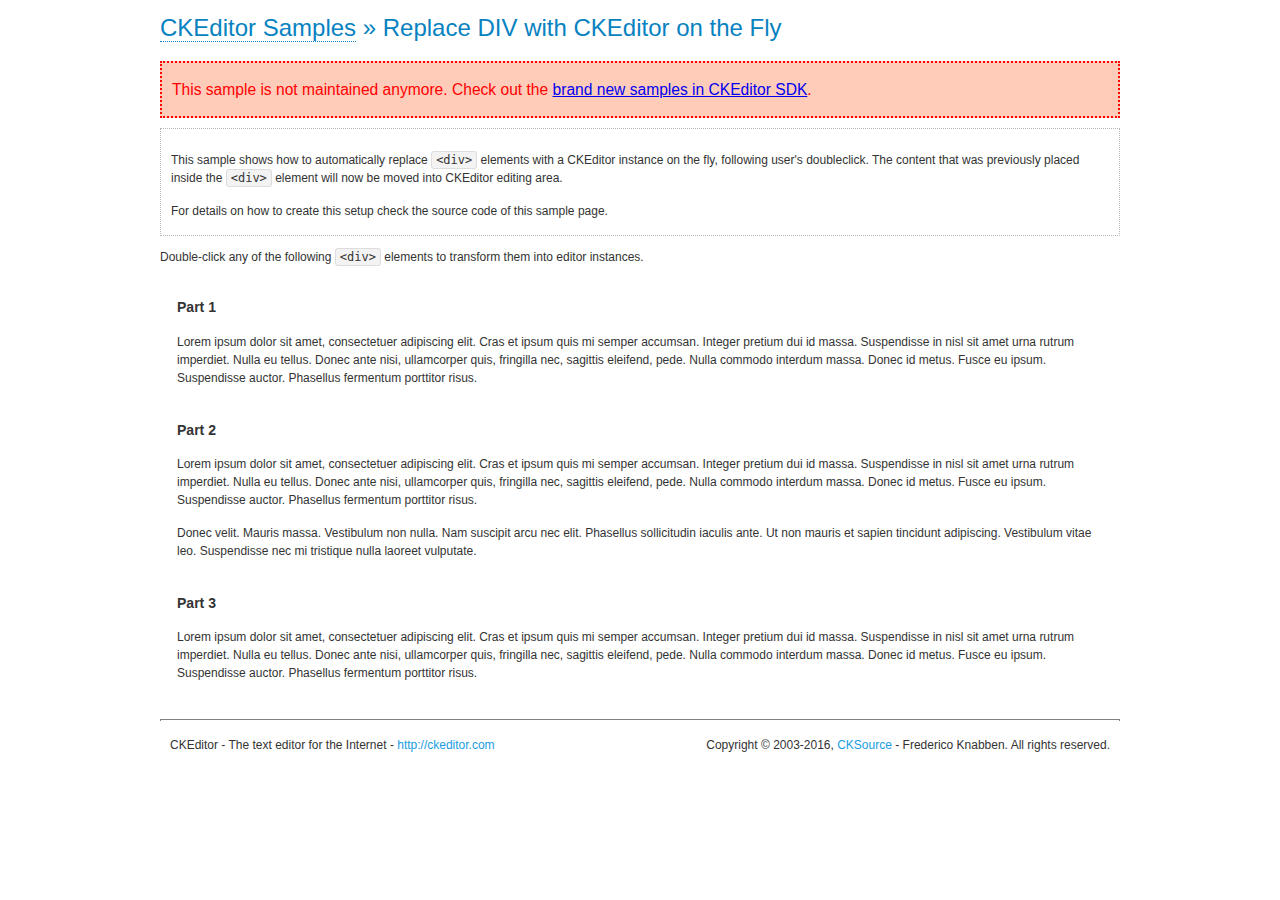
<file: src/main/webapp/ckeditor/samples/old/divreplace.html>
<!DOCTYPE html>
<!--
Copyright (c) 2003-2016, CKSource - Frederico Knabben. All rights reserved.
For licensing, see LICENSE.md or http://ckeditor.com/license
-->
<html>
<head>
	<meta charset="utf-8">
	<title>Replace DIV &mdash; CKEditor Sample</title>
	<script src="../../ckeditor.js"></script>
	<link href="sample.css" rel="stylesheet">
	<style>

		div.editable
		{
			border: solid 2px transparent;
			padding-left: 15px;
			padding-right: 15px;
		}

		div.editable:hover
		{
			border-color: black;
		}

	</style>
	<script>

		// Uncomment the following code to test the "Timeout Loading Method".
		// CKEDITOR.loadFullCoreTimeout = 5;

		window.onload = function() {
			// Listen to the double click event.
			if ( window.addEventListener )
				document.body.addEventListener( 'dblclick', onDoubleClick, false );
			else if ( window.attachEvent )
				document.body.attachEvent( 'ondblclick', onDoubleClick );

		};

		function onDoubleClick( ev ) {
			// Get the element which fired the event. This is not necessarily the
			// element to which the event has been attached.
			var element = ev.target || ev.srcElement;

			// Find out the div that holds this element.
			var name;

			do {
				element = element.parentNode;
			}
			while ( element && ( name = element.nodeName.toLowerCase() ) &&
				( name != 'div' || element.className.indexOf( 'editable' ) == -1 ) && name != 'body' );

			if ( name == 'div' && element.className.indexOf( 'editable' ) != -1 )
				replaceDiv( element );
		}

		var editor;

		function replaceDiv( div ) {
			if ( editor )
				editor.destroy();

			editor = CKEDITOR.replace( div );
		}

	</script>
</head>
<body>
	<h1 class="samples">
		<a href="index.html">CKEditor Samples</a> &raquo; Replace DIV with CKEditor on the Fly
	</h1>
	<div class="warning deprecated">
		This sample is not maintained anymore. Check out the <a href="http://sdk.ckeditor.com/">brand new samples in CKEditor SDK</a>.
	</div>
	<div class="description">
		<p>
			This sample shows how to automatically replace <code>&lt;div&gt;</code> elements
			with a CKEditor instance on the fly, following user's doubleclick. The content
			that was previously placed inside the <code>&lt;div&gt;</code> element will now
			be moved into CKEditor editing area.
		</p>
		<p>
			For details on how to create this setup check the source code of this sample page.
		</p>
	</div>
	<p>
		Double-click any of the following <code>&lt;div&gt;</code> elements to transform them into
		editor instances.
	</p>
	<div class="editable">
		<h3>
			Part 1
		</h3>
		<p>
			Lorem ipsum dolor sit amet, consectetuer adipiscing elit. Cras et ipsum quis mi
			semper accumsan. Integer pretium dui id massa. Suspendisse in nisl sit amet urna
			rutrum imperdiet. Nulla eu tellus. Donec ante nisi, ullamcorper quis, fringilla
			nec, sagittis eleifend, pede. Nulla commodo interdum massa. Donec id metus. Fusce
			eu ipsum. Suspendisse auctor. Phasellus fermentum porttitor risus.
		</p>
	</div>
	<div class="editable">
		<h3>
			Part 2
		</h3>
		<p>
			Lorem ipsum dolor sit amet, consectetuer adipiscing elit. Cras et ipsum quis mi
			semper accumsan. Integer pretium dui id massa. Suspendisse in nisl sit amet urna
			rutrum imperdiet. Nulla eu tellus. Donec ante nisi, ullamcorper quis, fringilla
			nec, sagittis eleifend, pede. Nulla commodo interdum massa. Donec id metus. Fusce
			eu ipsum. Suspendisse auctor. Phasellus fermentum porttitor risus.
		</p>
		<p>
			Donec velit. Mauris massa. Vestibulum non nulla. Nam suscipit arcu nec elit. Phasellus
			sollicitudin iaculis ante. Ut non mauris et sapien tincidunt adipiscing. Vestibulum
			vitae leo. Suspendisse nec mi tristique nulla laoreet vulputate.
		</p>
	</div>
	<div class="editable">
		<h3>
			Part 3
		</h3>
		<p>
			Lorem ipsum dolor sit amet, consectetuer adipiscing elit. Cras et ipsum quis mi
			semper accumsan. Integer pretium dui id massa. Suspendisse in nisl sit amet urna
			rutrum imperdiet. Nulla eu tellus. Donec ante nisi, ullamcorper quis, fringilla
			nec, sagittis eleifend, pede. Nulla commodo interdum massa. Donec id metus. Fusce
			eu ipsum. Suspendisse auctor. Phasellus fermentum porttitor risus.
		</p>
	</div>
	<div id="footer">
		<hr>
		<p>
			CKEditor - The text editor for the Internet - <a class="samples" href="http://ckeditor.com/">http://ckeditor.com</a>
		</p>
		<p id="copy">
			Copyright &copy; 2003-2016, <a class="samples" href="http://cksource.com/">CKSource</a> - Frederico
			Knabben. All rights reserved.
		</p>
	</div>
</body>
</html>
</file>
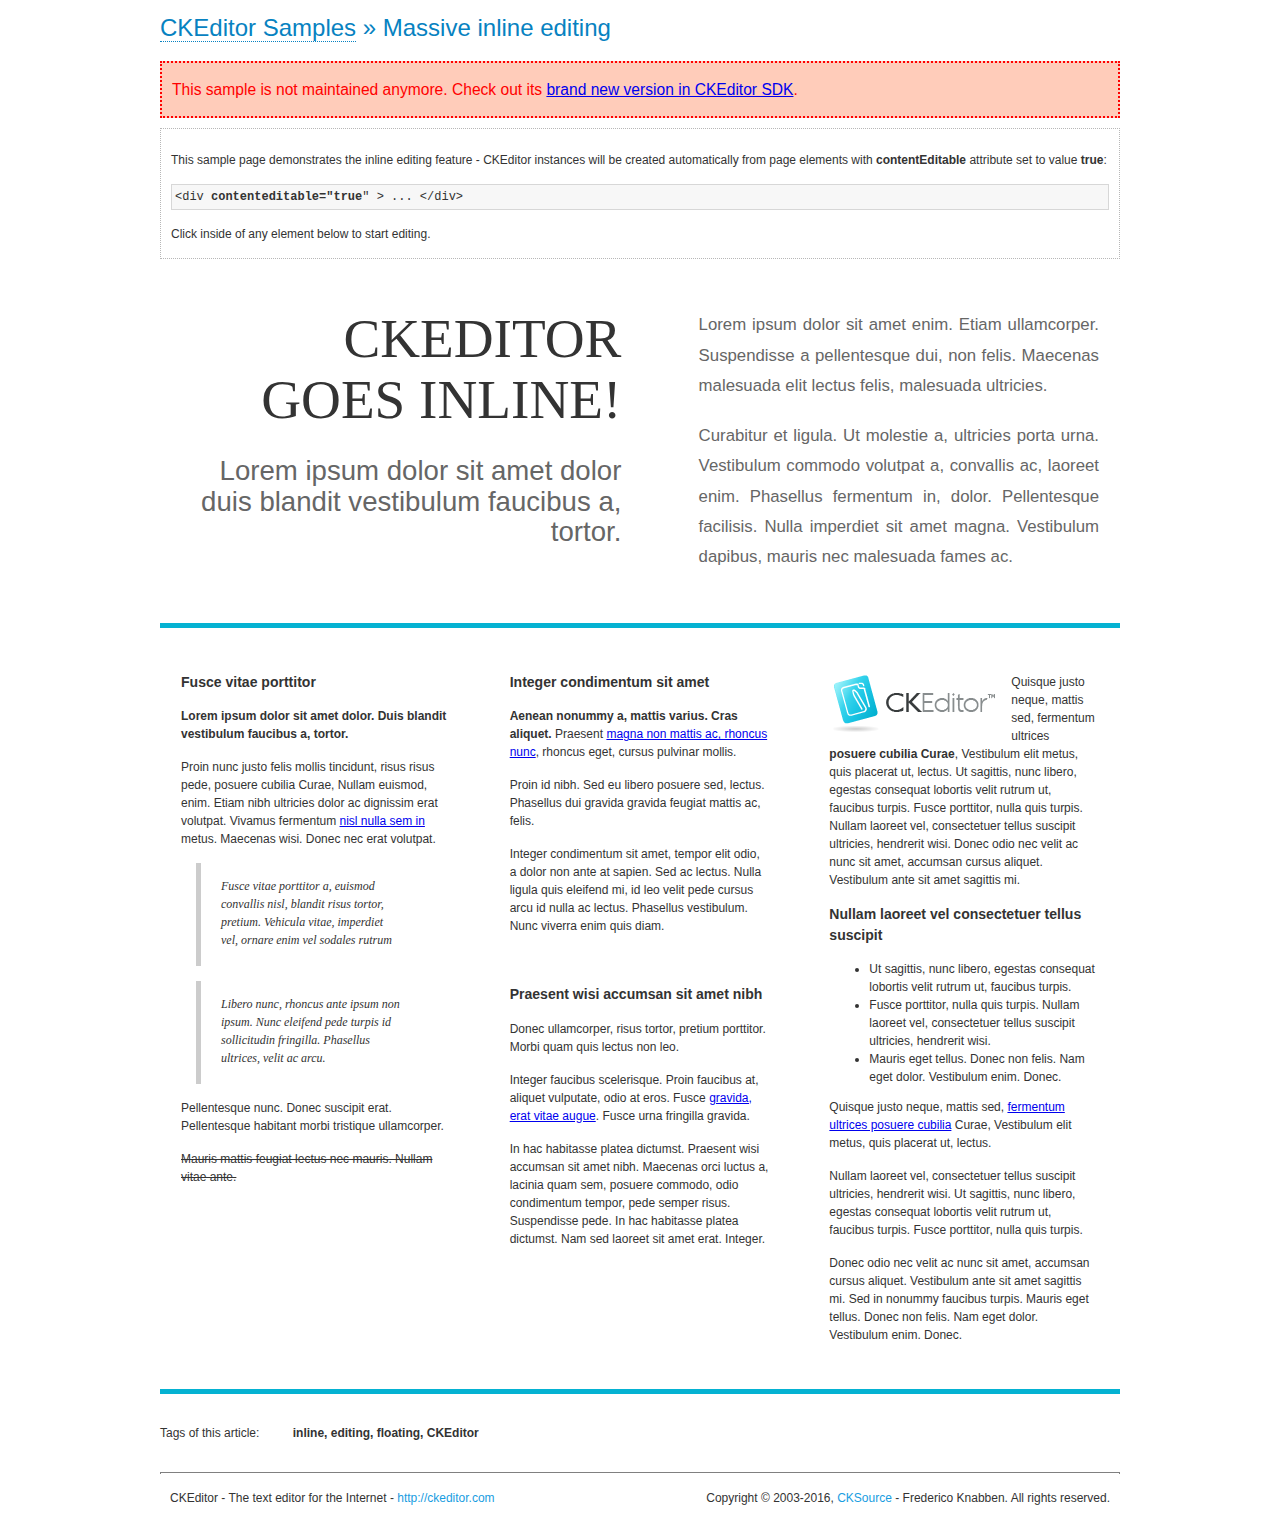
<file: src/main/webapp/ckeditor/samples/old/inlineall.html>
<!DOCTYPE html>
<!--
Copyright (c) 2003-2016, CKSource - Frederico Knabben. All rights reserved.
For licensing, see LICENSE.md or http://ckeditor.com/license
-->
<html>
<head>
	<meta charset="utf-8">
	<title>Massive inline editing &mdash; CKEditor Sample</title>
	<script src="../../ckeditor.js"></script>
	<script>

		// This code is generally not necessary, but it is here to demonstrate
		// how to customize specific editor instances on the fly. This fits well
		// this demo because we have editable elements (like headers) that
		// require less features.

		// The "instanceCreated" event is fired for every editor instance created.
		CKEDITOR.on( 'instanceCreated', function( event ) {
			var editor = event.editor,
				element = editor.element;

			// Customize editors for headers and tag list.
			// These editors don't need features like smileys, templates, iframes etc.
			if ( element.is( 'h1', 'h2', 'h3' ) || element.getAttribute( 'id' ) == 'taglist' ) {
				// Customize the editor configurations on "configLoaded" event,
				// which is fired after the configuration file loading and
				// execution. This makes it possible to change the
				// configurations before the editor initialization takes place.
				editor.on( 'configLoaded', function() {

					// Remove unnecessary plugins to make the editor simpler.
					editor.config.removePlugins = 'colorbutton,find,flash,font,' +
						'forms,iframe,image,newpage,removeformat,' +
						'smiley,specialchar,stylescombo,templates';

					// Rearrange the layout of the toolbar.
					editor.config.toolbarGroups = [
						{ name: 'editing',		groups: [ 'basicstyles', 'links' ] },
						{ name: 'undo' },
						{ name: 'clipboard',	groups: [ 'selection', 'clipboard' ] },
						{ name: 'about' }
					];
				});
			}
		});

	</script>
	<link href="sample.css" rel="stylesheet">
	<style>

		/* The following styles are just to make the page look nice. */

		/* Workaround to show Arial Black in Firefox. */
		@font-face
		{
			font-family: 'arial-black';
			src: local('Arial Black');
		}

		*[contenteditable="true"]
		{
			padding: 10px;
		}

		#container
		{
			width: 960px;
			margin: 30px auto 0;
		}

		#header
		{
			overflow: hidden;
			padding: 0 0 30px;
			border-bottom: 5px solid #05B2D2;
			position: relative;
		}

		#headerLeft,
		#headerRight
		{
			width: 49%;
			overflow: hidden;
		}

		#headerLeft
		{
			float: left;
			padding: 10px 1px 1px;
		}

		#headerLeft h2,
		#headerLeft h3
		{
			text-align: right;
			margin: 0;
			overflow: hidden;
			font-weight: normal;
		}

		#headerLeft h2
		{
			font-family: "Arial Black",arial-black;
			font-size: 4.6em;
			line-height: 1.1;
			text-transform: uppercase;
		}

		#headerLeft h3
		{
			font-size: 2.3em;
			line-height: 1.1;
			margin: .2em 0 0;
			color: #666;
		}

		#headerRight
		{
			float: right;
			padding: 1px;
		}

		#headerRight p
		{
			line-height: 1.8;
			text-align: justify;
			margin: 0;
		}

		#headerRight p + p
		{
			margin-top: 20px;
		}

		#headerRight > div
		{
			padding: 20px;
			margin: 0 0 0 30px;
			font-size: 1.4em;
			color: #666;
		}

		#columns
		{
			color: #333;
			overflow: hidden;
			padding: 20px 0;
		}

		#columns > div
		{
			float: left;
			width: 33.3%;
		}

		#columns #column1 > div
		{
			margin-left: 1px;
		}

		#columns #column3 > div
		{
			margin-right: 1px;
		}

		#columns > div > div
		{
			margin: 0px 10px;
			padding: 10px 20px;
		}

		#columns blockquote
		{
			margin-left: 15px;
		}

		#tagLine
		{
			border-top: 5px solid #05B2D2;
			padding-top: 20px;
		}

		#taglist {
			display: inline-block;
			margin-left: 20px;
			font-weight: bold;
			margin: 0 0 0 20px;
		}

	</style>
</head>
<body>
<div>
	<h1 class="samples"><a href="index.html">CKEditor Samples</a> &raquo; Massive inline editing</h1>
	<div class="warning deprecated">
		This sample is not maintained anymore. Check out its <a href="http://sdk.ckeditor.com/samples/inline.html">brand new version in CKEditor SDK</a>.
	</div>
	<div class="description">
		<p>This sample page demonstrates the inline editing feature - CKEditor instances will be created automatically from page elements with <strong>contentEditable</strong> attribute set to value <strong>true</strong>:</p>
		<pre class="samples">&lt;div <strong>contenteditable="true</strong>" &gt; ... &lt;/div&gt;</pre>
		<p>Click inside of any element below to start editing.</p>
	</div>
</div>
<div id="container">
	<div id="header">
		<div id="headerLeft">
			<h2 id="sampleTitle" contenteditable="true">
				CKEditor<br> Goes Inline!
			</h2>
			<h3 contenteditable="true">
				Lorem ipsum dolor sit amet dolor duis blandit vestibulum faucibus a, tortor.
			</h3>
		</div>
		<div id="headerRight">
			<div contenteditable="true">
				<p>
					Lorem ipsum dolor sit amet enim. Etiam ullamcorper. Suspendisse a pellentesque dui, non felis. Maecenas malesuada elit lectus felis, malesuada ultricies.
				</p>
				<p>
					Curabitur et ligula. Ut molestie a, ultricies porta urna. Vestibulum commodo volutpat a, convallis ac, laoreet enim. Phasellus fermentum in, dolor. Pellentesque facilisis. Nulla imperdiet sit amet magna. Vestibulum dapibus, mauris nec malesuada fames ac.
				</p>
			</div>
		</div>
	</div>
	<div id="columns">
		<div id="column1">
			<div contenteditable="true">
				<h3>
					Fusce vitae porttitor
				</h3>
				<p>
					<strong>
						Lorem ipsum dolor sit amet dolor. Duis blandit vestibulum faucibus a, tortor.
					</strong>
				</p>
				<p>
					Proin nunc justo felis mollis tincidunt, risus risus pede, posuere cubilia Curae, Nullam euismod, enim. Etiam nibh ultricies dolor ac dignissim erat volutpat. Vivamus fermentum <a href="http://ckeditor.com/">nisl nulla sem in</a> metus. Maecenas wisi. Donec nec erat volutpat.
				</p>
				<blockquote>
					<p>
						Fusce vitae porttitor a, euismod convallis nisl, blandit risus tortor, pretium.
						Vehicula vitae, imperdiet vel, ornare enim vel sodales rutrum
					</p>
				</blockquote>
				<blockquote>
					<p>
						Libero nunc, rhoncus ante ipsum non ipsum. Nunc eleifend pede turpis id sollicitudin fringilla. Phasellus ultrices, velit ac arcu.
					</p>
				</blockquote>
				<p>Pellentesque nunc. Donec suscipit erat. Pellentesque habitant morbi tristique ullamcorper.</p>
				<p><s>Mauris mattis feugiat lectus nec mauris. Nullam vitae ante.</s></p>
			</div>
		</div>
		<div id="column2">
			<div contenteditable="true">
				<h3>
					Integer condimentum sit amet
				</h3>
				<p>
					<strong>Aenean nonummy a, mattis varius. Cras aliquet.</strong>
					Praesent <a href="http://ckeditor.com/">magna non mattis ac, rhoncus nunc</a>, rhoncus eget, cursus pulvinar mollis.</p>
				<p>Proin id nibh. Sed eu libero posuere sed, lectus. Phasellus dui gravida gravida feugiat mattis ac, felis.</p>
				<p>Integer condimentum sit amet, tempor elit odio, a dolor non ante at sapien. Sed ac lectus. Nulla ligula quis eleifend mi, id leo velit pede cursus arcu id nulla ac lectus. Phasellus vestibulum. Nunc viverra enim quis diam.</p>
			</div>
			<div contenteditable="true">
				<h3>
					Praesent wisi accumsan sit amet nibh
				</h3>
				<p>Donec ullamcorper, risus tortor, pretium porttitor. Morbi quam quis lectus non leo.</p>
				<p style="margin-left: 40px; ">Integer faucibus scelerisque. Proin faucibus at, aliquet vulputate, odio at eros. Fusce <a href="http://ckeditor.com/">gravida, erat vitae augue</a>. Fusce urna fringilla gravida.</p>
				<p>In hac habitasse platea dictumst. Praesent wisi accumsan sit amet nibh. Maecenas orci luctus a, lacinia quam sem, posuere commodo, odio condimentum tempor, pede semper risus. Suspendisse pede. In hac habitasse platea dictumst. Nam sed laoreet sit amet erat. Integer.</p>
			</div>
		</div>
		<div id="column3">
			<div contenteditable="true">
				<p>
					<img src="assets/inlineall/logo.png" alt="CKEditor logo" style="float:left">
				</p>
				<p>Quisque justo neque, mattis sed, fermentum ultrices <strong>posuere cubilia Curae</strong>, Vestibulum elit metus, quis placerat ut, lectus. Ut sagittis, nunc libero, egestas consequat lobortis velit rutrum ut, faucibus turpis. Fusce porttitor, nulla quis turpis. Nullam laoreet vel, consectetuer tellus suscipit ultricies, hendrerit wisi. Donec odio nec velit ac nunc sit amet, accumsan cursus aliquet. Vestibulum ante sit amet sagittis mi.</p>
				<h3>
					Nullam laoreet vel consectetuer tellus suscipit
				</h3>
				<ul>
					<li>Ut sagittis, nunc libero, egestas consequat lobortis velit rutrum ut, faucibus turpis.</li>
					<li>Fusce porttitor, nulla quis turpis. Nullam laoreet vel, consectetuer tellus suscipit ultricies, hendrerit wisi.</li>
					<li>Mauris eget tellus. Donec non felis. Nam eget dolor. Vestibulum enim. Donec.</li>
				</ul>
				<p>Quisque justo neque, mattis sed, <a href="http://ckeditor.com/">fermentum ultrices posuere cubilia</a> Curae, Vestibulum elit metus, quis placerat ut, lectus.</p>
				<p>Nullam laoreet vel, consectetuer tellus suscipit ultricies, hendrerit wisi. Ut sagittis, nunc libero, egestas consequat lobortis velit rutrum ut, faucibus turpis. Fusce porttitor, nulla quis turpis.</p>
				<p>Donec odio nec velit ac nunc sit amet, accumsan cursus aliquet. Vestibulum ante sit amet sagittis mi. Sed in nonummy faucibus turpis. Mauris eget tellus. Donec non felis. Nam eget dolor. Vestibulum enim. Donec.</p>
			</div>
		</div>
	</div>
	<div id="tagLine">
		Tags of this article:
		<p id="taglist" contenteditable="true">
			inline, editing, floating, CKEditor
		</p>
	</div>
</div>
<div id="footer">
	<hr>
	<p>
		CKEditor - The text editor for the Internet - <a class="samples" href="http://ckeditor.com/">
			http://ckeditor.com</a>
	</p>
	<p id="copy">
		Copyright &copy; 2003-2016, <a class="samples" href="http://cksource.com/">CKSource</a>
		- Frederico Knabben. All rights reserved.
	</p>
</div>
</body>
</html>
</file>
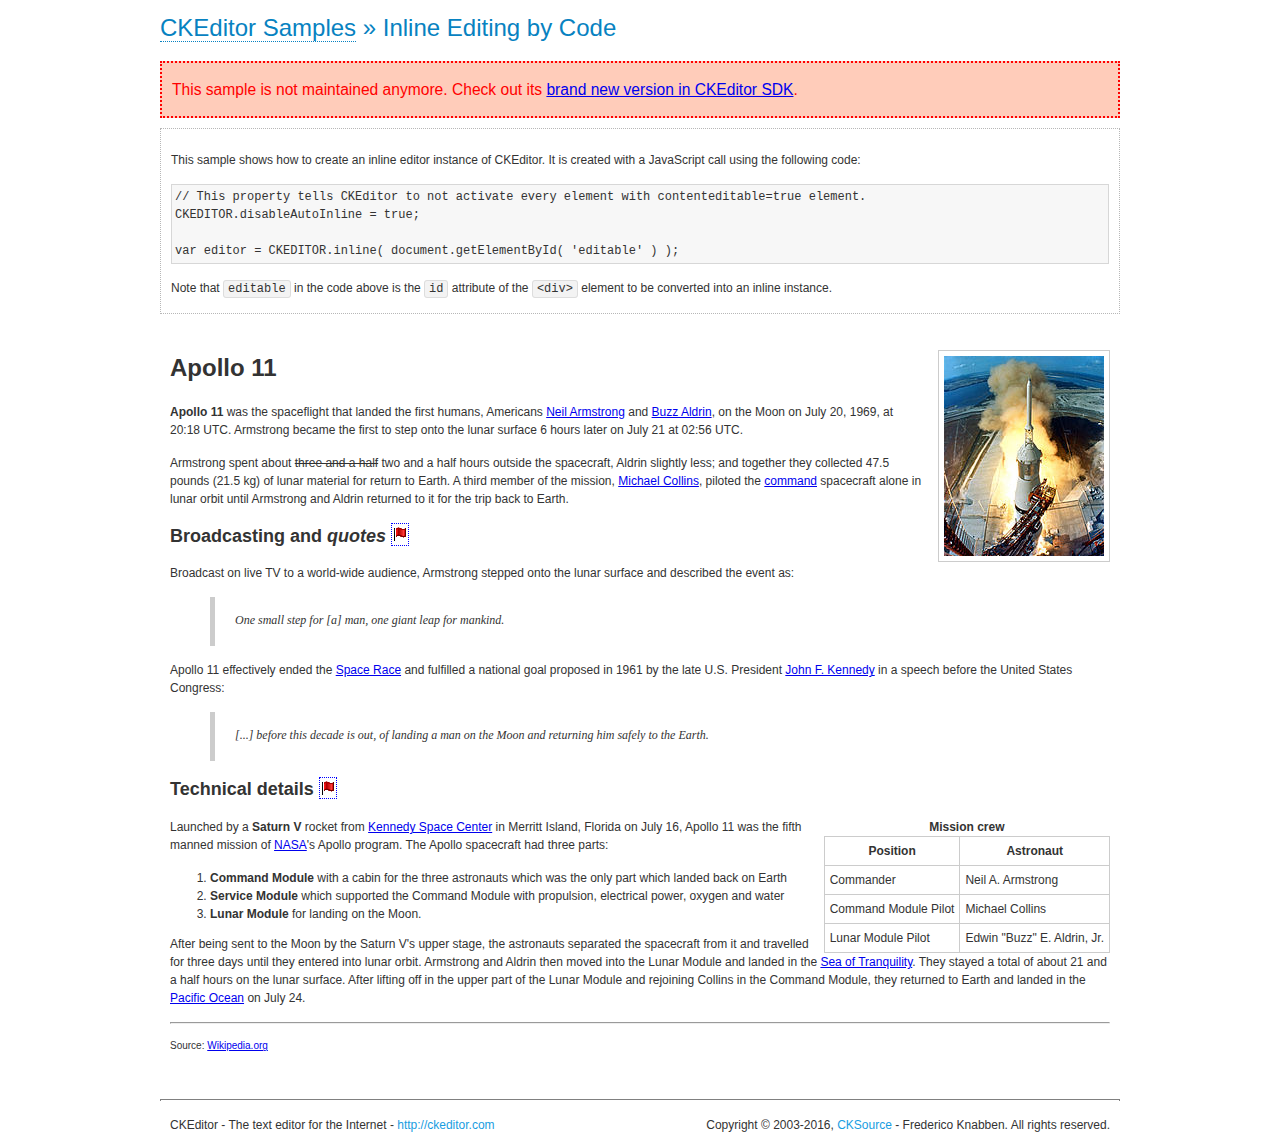
<file: src/main/webapp/ckeditor/samples/old/inlinebycode.html>
<!DOCTYPE html>
<!--
Copyright (c) 2003-2016, CKSource - Frederico Knabben. All rights reserved.
For licensing, see LICENSE.md or http://ckeditor.com/license
-->
<html>
<head>
	<meta charset="utf-8">
	<title>Inline Editing by Code &mdash; CKEditor Sample</title>
	<script src="../../ckeditor.js"></script>
	<link href="sample.css" rel="stylesheet">
	<style>

		#editable
		{
			padding: 10px;
			float: left;
		}

	</style>
</head>
<body>
	<h1 class="samples">
		<a href="index.html">CKEditor Samples</a> &raquo; Inline Editing by Code
	</h1>
	<div class="warning deprecated">
		This sample is not maintained anymore. Check out its <a href="http://sdk.ckeditor.com/samples/inline.html">brand new version in CKEditor SDK</a>.
	</div>
	<div class="description">
		<p>
			This sample shows how to create an inline editor instance of CKEditor. It is created
			with a JavaScript call using the following code:
		</p>
<pre class="samples">
// This property tells CKEditor to not activate every element with contenteditable=true element.
CKEDITOR.disableAutoInline = true;

var editor = CKEDITOR.inline( document.getElementById( 'editable' ) );
</pre>
		<p>
			Note that <code>editable</code> in the code above is the <code>id</code>
			attribute of the <code>&lt;div&gt;</code> element to be converted into an inline instance.
		</p>
	</div>
	<div id="editable" contenteditable="true">
		<h1><img alt="Saturn V carrying Apollo 11" class="right" src="assets/sample.jpg" /> Apollo 11</h1>

		<p><b>Apollo 11</b> was the spaceflight that landed the first humans, Americans <a href="http://en.wikipedia.org/wiki/Neil_Armstrong" title="Neil Armstrong">Neil Armstrong</a> and <a href="http://en.wikipedia.org/wiki/Buzz_Aldrin" title="Buzz Aldrin">Buzz Aldrin</a>, on the Moon on July 20, 1969, at 20:18 UTC. Armstrong became the first to step onto the lunar surface 6 hours later on July 21 at 02:56 UTC.</p>

		<p>Armstrong spent about <s>three and a half</s> two and a half hours outside the spacecraft, Aldrin slightly less; and together they collected 47.5 pounds (21.5&nbsp;kg) of lunar material for return to Earth. A third member of the mission, <a href="http://en.wikipedia.org/wiki/Michael_Collins_(astronaut)" title="Michael Collins (astronaut)">Michael Collins</a>, piloted the <a href="http://en.wikipedia.org/wiki/Apollo_Command/Service_Module" title="Apollo Command/Service Module">command</a> spacecraft alone in lunar orbit until Armstrong and Aldrin returned to it for the trip back to Earth.</p>

		<h2>Broadcasting and <em>quotes</em> <a id="quotes" name="quotes"></a></h2>

		<p>Broadcast on live TV to a world-wide audience, Armstrong stepped onto the lunar surface and described the event as:</p>

		<blockquote>
			<p>One small step for [a] man, one giant leap for mankind.</p>
		</blockquote>

		<p>Apollo 11 effectively ended the <a href="http://en.wikipedia.org/wiki/Space_Race" title="Space Race">Space Race</a> and fulfilled a national goal proposed in 1961 by the late U.S. President <a href="http://en.wikipedia.org/wiki/John_F._Kennedy" title="John F. Kennedy">John F. Kennedy</a> in a speech before the United States Congress:</p>

		<blockquote>
			<p>[...] before this decade is out, of landing a man on the Moon and returning him safely to the Earth.</p>
		</blockquote>

		<h2>Technical details <a id="tech-details" name="tech-details"></a></h2>

		<table align="right" border="1" bordercolor="#ccc" cellpadding="5" cellspacing="0" style="border-collapse:collapse;margin:10px 0 10px 15px;">
			<caption><strong>Mission crew</strong></caption>
			<thead>
			<tr>
				<th scope="col">Position</th>
				<th scope="col">Astronaut</th>
			</tr>
			</thead>
			<tbody>
			<tr>
				<td>Commander</td>
				<td>Neil A. Armstrong</td>
			</tr>
			<tr>
				<td>Command Module Pilot</td>
				<td>Michael Collins</td>
			</tr>
			<tr>
				<td>Lunar Module Pilot</td>
				<td>Edwin &quot;Buzz&quot; E. Aldrin, Jr.</td>
			</tr>
			</tbody>
		</table>

		<p>Launched by a <strong>Saturn V</strong> rocket from <a href="http://en.wikipedia.org/wiki/Kennedy_Space_Center" title="Kennedy Space Center">Kennedy Space Center</a> in Merritt Island, Florida on July 16, Apollo 11 was the fifth manned mission of <a href="http://en.wikipedia.org/wiki/NASA" title="NASA">NASA</a>&#39;s Apollo program. The Apollo spacecraft had three parts:</p>

		<ol>
			<li><strong>Command Module</strong> with a cabin for the three astronauts which was the only part which landed back on Earth</li>
			<li><strong>Service Module</strong> which supported the Command Module with propulsion, electrical power, oxygen and water</li>
			<li><strong>Lunar Module</strong> for landing on the Moon.</li>
		</ol>

		<p>After being sent to the Moon by the Saturn V&#39;s upper stage, the astronauts separated the spacecraft from it and travelled for three days until they entered into lunar orbit. Armstrong and Aldrin then moved into the Lunar Module and landed in the <a href="http://en.wikipedia.org/wiki/Mare_Tranquillitatis" title="Mare Tranquillitatis">Sea of Tranquility</a>. They stayed a total of about 21 and a half hours on the lunar surface. After lifting off in the upper part of the Lunar Module and rejoining Collins in the Command Module, they returned to Earth and landed in the <a href="http://en.wikipedia.org/wiki/Pacific_Ocean" title="Pacific Ocean">Pacific Ocean</a> on July 24.</p>

		<hr />
		<p style="text-align: right;"><small>Source: <a href="http://en.wikipedia.org/wiki/Apollo_11">Wikipedia.org</a></small></p>
	</div>

	<script>
		// We need to turn off the automatic editor creation first.
		CKEDITOR.disableAutoInline = true;

		var editor = CKEDITOR.inline( 'editable' );
	</script>
	<div id="footer">
		<hr>
		<p contenteditable="true">
			CKEditor - The text editor for the Internet - <a class="samples" href="http://ckeditor.com/">
				http://ckeditor.com</a>
		</p>
		<p id="copy">
			Copyright &copy; 2003-2016, <a class="samples" href="http://cksource.com/">CKSource</a>
			- Frederico Knabben. All rights reserved.
		</p>
	</div>
</body>
</html>
</file>
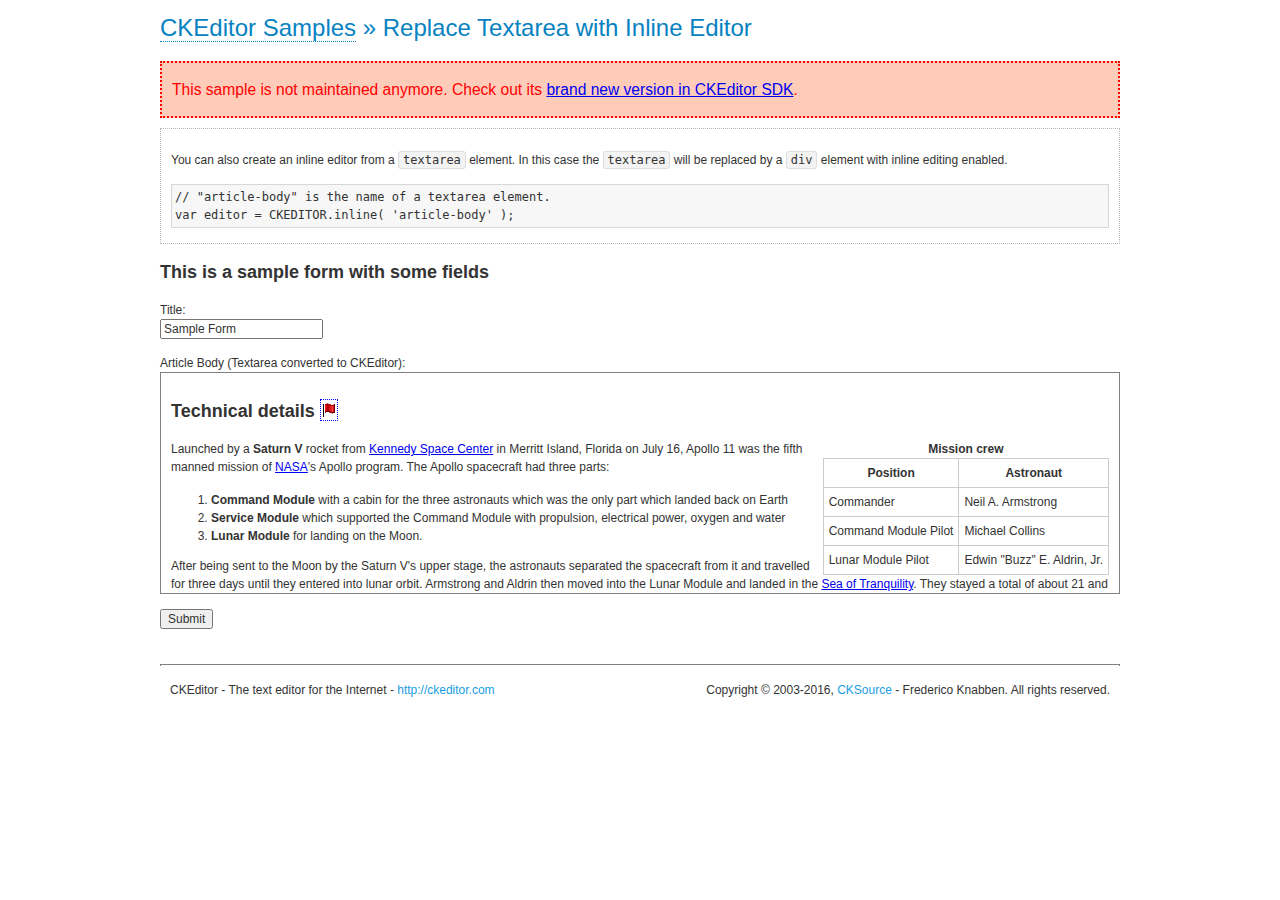
<file: src/main/webapp/ckeditor/samples/old/inlinetextarea.html>
<!DOCTYPE html>
<!--
Copyright (c) 2003-2016, CKSource - Frederico Knabben. All rights reserved.
For licensing, see LICENSE.md or http://ckeditor.com/license
-->
<html>
<head>
	<meta charset="utf-8">
	<title>Replace Textarea with Inline Editor &mdash; CKEditor Sample</title>
	<script src="../../ckeditor.js"></script>
	<link href="sample.css" rel="stylesheet">
	<style>

		/* Style the CKEditor element to look like a textfield */
		.cke_textarea_inline
		{
			padding: 10px;
			height: 200px;
			overflow: auto;

			border: 1px solid gray;
			-webkit-appearance: textfield;
		}

	</style>
</head>
<body>
	<h1 class="samples">
		<a href="index.html">CKEditor Samples</a> &raquo; Replace Textarea with Inline Editor
	</h1>
	<div class="warning deprecated">
		This sample is not maintained anymore. Check out its <a href="http://sdk.ckeditor.com/samples/inline.html">brand new version in CKEditor SDK</a>.
	</div>
	<div class="description">
		<p>
			You can also create an inline editor from a <code>textarea</code>
			element. In this case the <code>textarea</code> will be replaced
			by a <code>div</code> element with inline editing enabled.
		</p>
<pre class="samples">
// "article-body" is the name of a textarea element.
var editor = CKEDITOR.inline( 'article-body' );
</pre>
	</div>
	<form action="sample_posteddata.php" method="post">
		<h2>This is a sample form with some fields</h2>
		<p>
			Title:<br>
			<input type="text" name="title" value="Sample Form"></p>
		<p>
			Article Body (Textarea converted to CKEditor):<br>
			<textarea name="article-body" style="height: 200px">
				&lt;h2&gt;Technical details &lt;a id="tech-details" name="tech-details"&gt;&lt;/a&gt;&lt;/h2&gt;

				&lt;table align="right" border="1" bordercolor="#ccc" cellpadding="5" cellspacing="0" style="border-collapse:collapse;margin:10px 0 10px 15px;"&gt;
					&lt;caption&gt;&lt;strong&gt;Mission crew&lt;/strong&gt;&lt;/caption&gt;
					&lt;thead&gt;
					&lt;tr&gt;
						&lt;th scope="col"&gt;Position&lt;/th&gt;
						&lt;th scope="col"&gt;Astronaut&lt;/th&gt;
					&lt;/tr&gt;
					&lt;/thead&gt;
					&lt;tbody&gt;
					&lt;tr&gt;
						&lt;td&gt;Commander&lt;/td&gt;
						&lt;td&gt;Neil A. Armstrong&lt;/td&gt;
					&lt;/tr&gt;
					&lt;tr&gt;
						&lt;td&gt;Command Module Pilot&lt;/td&gt;
						&lt;td&gt;Michael Collins&lt;/td&gt;
					&lt;/tr&gt;
					&lt;tr&gt;
						&lt;td&gt;Lunar Module Pilot&lt;/td&gt;
						&lt;td&gt;Edwin &quot;Buzz&quot; E. Aldrin, Jr.&lt;/td&gt;
					&lt;/tr&gt;
					&lt;/tbody&gt;
				&lt;/table&gt;

				&lt;p&gt;Launched by a &lt;strong&gt;Saturn V&lt;/strong&gt; rocket from &lt;a href="http://en.wikipedia.org/wiki/Kennedy_Space_Center" title="Kennedy Space Center"&gt;Kennedy Space Center&lt;/a&gt; in Merritt Island, Florida on July 16, Apollo 11 was the fifth manned mission of &lt;a href="http://en.wikipedia.org/wiki/NASA" title="NASA"&gt;NASA&lt;/a&gt;&#39;s Apollo program. The Apollo spacecraft had three parts:&lt;/p&gt;

				&lt;ol&gt;
					&lt;li&gt;&lt;strong&gt;Command Module&lt;/strong&gt; with a cabin for the three astronauts which was the only part which landed back on Earth&lt;/li&gt;
					&lt;li&gt;&lt;strong&gt;Service Module&lt;/strong&gt; which supported the Command Module with propulsion, electrical power, oxygen and water&lt;/li&gt;
					&lt;li&gt;&lt;strong&gt;Lunar Module&lt;/strong&gt; for landing on the Moon.&lt;/li&gt;
				&lt;/ol&gt;

				&lt;p&gt;After being sent to the Moon by the Saturn V&#39;s upper stage, the astronauts separated the spacecraft from it and travelled for three days until they entered into lunar orbit. Armstrong and Aldrin then moved into the Lunar Module and landed in the &lt;a href="http://en.wikipedia.org/wiki/Mare_Tranquillitatis" title="Mare Tranquillitatis"&gt;Sea of Tranquility&lt;/a&gt;. They stayed a total of about 21 and a half hours on the lunar surface. After lifting off in the upper part of the Lunar Module and rejoining Collins in the Command Module, they returned to Earth and landed in the &lt;a href="http://en.wikipedia.org/wiki/Pacific_Ocean" title="Pacific Ocean"&gt;Pacific Ocean&lt;/a&gt; on July 24.&lt;/p&gt;

				&lt;hr /&gt;
				&lt;p style="text-align: right;"&gt;&lt;small&gt;Source: &lt;a href="http://en.wikipedia.org/wiki/Apollo_11"&gt;Wikipedia.org&lt;/a&gt;&lt;/small&gt;&lt;/p&gt;
			</textarea>
		</p>
		<p>
			<input type="submit" value="Submit">
		</p>
	</form>

	<script>
		CKEDITOR.inline( 'article-body' );
	</script>
	<div id="footer">
		<hr>
		<p>
			CKEditor - The text editor for the Internet - <a class="samples" href="http://ckeditor.com/">
				http://ckeditor.com</a>
		</p>
		<p id="copy">
			Copyright &copy; 2003-2016, <a class="samples" href="http://cksource.com/">CKSource</a>
			- Frederico Knabben. All rights reserved.
		</p>
	</div>
</body>
</html>
</file>
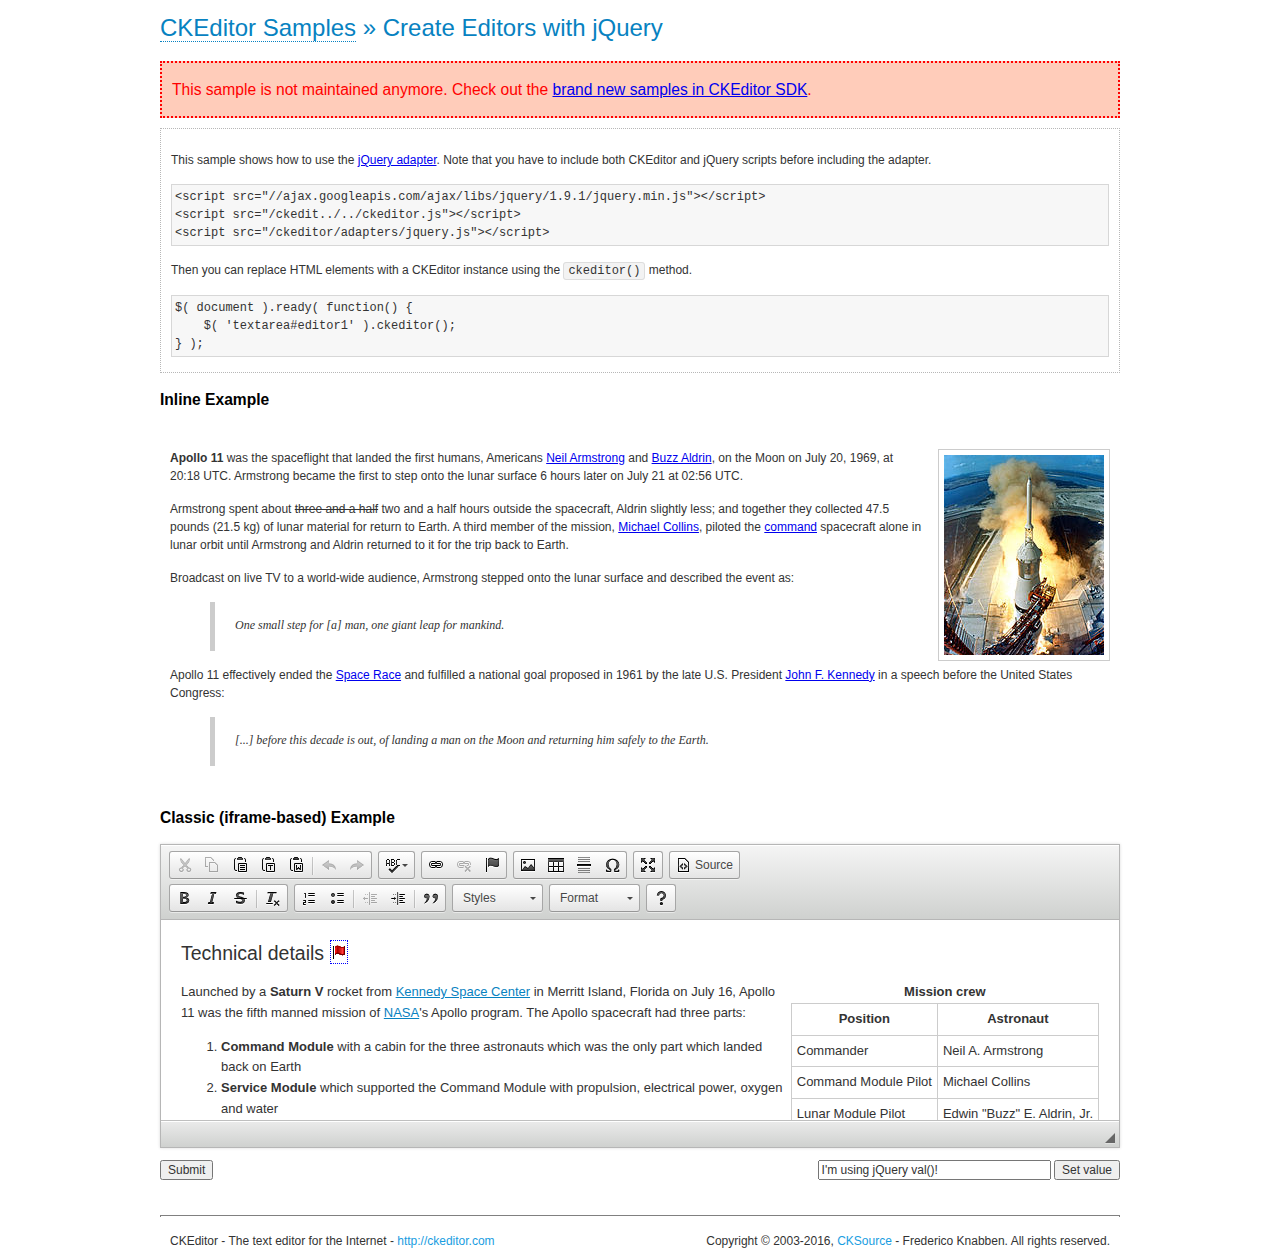
<file: src/main/webapp/ckeditor/samples/old/jquery.html>
<!DOCTYPE html>
<!--
Copyright (c) 2003-2016, CKSource - Frederico Knabben. All rights reserved.
For licensing, see LICENSE.md or http://ckeditor.com/license
-->
<html>
<head>
	<meta charset="utf-8">
	<title>jQuery Adapter &mdash; CKEditor Sample</title>
	<script src="http://code.jquery.com/jquery-1.11.0.min.js"></script>
	<script src="../../ckeditor.js"></script>
	<script src="../../adapters/jquery.js"></script>
	<link href="sample.css" rel="stylesheet">
	<style>

		#editable
		{
			padding: 10px;
			float: left;
		}

	</style>
	<script>

		CKEDITOR.disableAutoInline = true;

		$( document ).ready( function() {
			$( '#editor1' ).ckeditor(); // Use CKEDITOR.replace() if element is <textarea>.
			$( '#editable' ).ckeditor(); // Use CKEDITOR.inline().
		} );

		function setValue() {
			$( '#editor1' ).val( $( 'input#val' ).val() );
		}

	</script>
</head>
<body>
	<h1 class="samples">
		<a href="index.html" id="a-test">CKEditor Samples</a> &raquo; Create Editors with jQuery
	</h1>
	<div class="warning deprecated">
		This sample is not maintained anymore. Check out the <a href="http://sdk.ckeditor.com/">brand new samples in CKEditor SDK</a>.
	</div>
	<form action="sample_posteddata.php" method="post">
		<div class="description">
			<p>
				This sample shows how to use the <a href="http://docs.ckeditor.com/#!/guide/dev_jquery">jQuery adapter</a>.
				Note that you have to include both CKEditor and jQuery scripts before including the adapter.
			</p>

<pre class="samples">
&lt;script src="//ajax.googleapis.com/ajax/libs/jquery/1.9.1/jquery.min.js"&gt;&lt;/script&gt;
&lt;script src="/ckedit../../ckeditor.js"&gt;&lt;/script&gt;
&lt;script src="/ckeditor/adapters/jquery.js"&gt;&lt;/script&gt;
</pre>

			<p>Then you can replace HTML elements with a CKEditor instance using the <code>ckeditor()</code> method.</p>

<pre class="samples">
$( document ).ready( function() {
	$( 'textarea#editor1' ).ckeditor();
} );
</pre>
		</div>

		<h2 class="samples">Inline Example</h2>

		<div id="editable" contenteditable="true">
			<p><img alt="Saturn V carrying Apollo 11" class="right" src="assets/sample.jpg"/><b>Apollo 11</b> was the spaceflight that landed the first humans, Americans <a href="http://en.wikipedia.org/wiki/Neil_Armstrong" title="Neil Armstrong">Neil Armstrong</a> and <a href="http://en.wikipedia.org/wiki/Buzz_Aldrin" title="Buzz Aldrin">Buzz Aldrin</a>, on the Moon on July 20, 1969, at 20:18 UTC. Armstrong became the first to step onto the lunar surface 6 hours later on July 21 at 02:56 UTC.</p>
			<p>Armstrong spent about <s>three and a half</s> two and a half hours outside the spacecraft, Aldrin slightly less; and together they collected 47.5 pounds (21.5&nbsp;kg) of lunar material for return to Earth. A third member of the mission, <a href="http://en.wikipedia.org/wiki/Michael_Collins_(astronaut)" title="Michael Collins (astronaut)">Michael Collins</a>, piloted the <a href="http://en.wikipedia.org/wiki/Apollo_Command/Service_Module" title="Apollo Command/Service Module">command</a> spacecraft alone in lunar orbit until Armstrong and Aldrin returned to it for the trip back to Earth.
			<p>Broadcast on live TV to a world-wide audience, Armstrong stepped onto the lunar surface and described the event as:</p>
			<blockquote><p>One small step for [a] man, one giant leap for mankind.</p></blockquote> <p>Apollo 11 effectively ended the <a href="http://en.wikipedia.org/wiki/Space_Race" title="Space Race">Space Race</a> and fulfilled a national goal proposed in 1961 by the late U.S. President <a href="http://en.wikipedia.org/wiki/John_F._Kennedy" title="John F. Kennedy">John F. Kennedy</a> in a speech before the United States Congress:</p> <blockquote><p>[...] before this decade is out, of landing a man on the Moon and returning him safely to the Earth.</p></blockquote>
		</div>

		<br style="clear: both">

		<h2 class="samples">Classic (iframe-based) Example</h2>

		<textarea cols="80" id="editor1" name="editor1" rows="10">
			&lt;h2&gt;Technical details &lt;a id=&quot;tech-details&quot; name=&quot;tech-details&quot;&gt;&lt;/a&gt;&lt;/h2&gt; &lt;table align=&quot;right&quot; border=&quot;1&quot; bordercolor=&quot;#ccc&quot; cellpadding=&quot;5&quot; cellspacing=&quot;0&quot; style=&quot;border-collapse:collapse;margin:10px 0 10px 15px;&quot;&gt; &lt;caption&gt;&lt;strong&gt;Mission crew&lt;/strong&gt;&lt;/caption&gt; &lt;thead&gt; &lt;tr&gt; &lt;th scope=&quot;col&quot;&gt;Position&lt;/th&gt; &lt;th scope=&quot;col&quot;&gt;Astronaut&lt;/th&gt; &lt;/tr&gt; &lt;/thead&gt; &lt;tbody&gt; &lt;tr&gt; &lt;td&gt;Commander&lt;/td&gt; &lt;td&gt;Neil A. Armstrong&lt;/td&gt; &lt;/tr&gt; &lt;tr&gt; &lt;td&gt;Command Module Pilot&lt;/td&gt; &lt;td&gt;Michael Collins&lt;/td&gt; &lt;/tr&gt; &lt;tr&gt; &lt;td&gt;Lunar Module Pilot&lt;/td&gt; &lt;td&gt;Edwin &amp;quot;Buzz&amp;quot; E. Aldrin, Jr.&lt;/td&gt; &lt;/tr&gt; &lt;/tbody&gt; &lt;/table&gt; &lt;p&gt;Launched by a &lt;strong&gt;Saturn V&lt;/strong&gt; rocket from &lt;a href=&quot;http://en.wikipedia.org/wiki/Kennedy_Space_Center&quot; title=&quot;Kennedy Space Center&quot;&gt;Kennedy Space Center&lt;/a&gt; in Merritt Island, Florida on July 16, Apollo 11 was the fifth manned mission of &lt;a href=&quot;http://en.wikipedia.org/wiki/NASA&quot; title=&quot;NASA&quot;&gt;NASA&lt;/a&gt;&amp;#39;s Apollo program. The Apollo spacecraft had three parts:&lt;/p&gt; &lt;ol&gt; &lt;li&gt;&lt;strong&gt;Command Module&lt;/strong&gt; with a cabin for the three astronauts which was the only part which landed back on Earth&lt;/li&gt; &lt;li&gt;&lt;strong&gt;Service Module&lt;/strong&gt; which supported the Command Module with propulsion, electrical power, oxygen and water&lt;/li&gt; &lt;li&gt;&lt;strong&gt;Lunar Module&lt;/strong&gt; for landing on the Moon.&lt;/li&gt; &lt;/ol&gt; &lt;p&gt;After being sent to the Moon by the Saturn V&amp;#39;s upper stage, the astronauts separated the spacecraft from it and travelled for three days until they entered into lunar orbit. Armstrong and Aldrin then moved into the Lunar Module and landed in the &lt;a href=&quot;http://en.wikipedia.org/wiki/Mare_Tranquillitatis&quot; title=&quot;Mare Tranquillitatis&quot;&gt;Sea of Tranquility&lt;/a&gt;. They stayed a total of about 21 and a half hours on the lunar surface. After lifting off in the upper part of the Lunar Module and rejoining Collins in the Command Module, they returned to Earth and landed in the &lt;a href=&quot;http://en.wikipedia.org/wiki/Pacific_Ocean&quot; title=&quot;Pacific Ocean&quot;&gt;Pacific Ocean&lt;/a&gt; on July 24.&lt;/p&gt; &lt;hr/&gt; &lt;p style=&quot;text-align: right;&quot;&gt;&lt;small&gt;Source: &lt;a href=&quot;http://en.wikipedia.org/wiki/Apollo_11&quot;&gt;Wikipedia.org&lt;/a&gt;&lt;/small&gt;&lt;/p&gt;
		</textarea>

		<p style="overflow: hidden">
			<input style="float: left" type="submit" value="Submit">
			<span style="float: right">
				<input type="text" id="val" value="I'm using jQuery val()!" size="30">
				<input onclick="setValue();" type="button" value="Set value">
			</span>
		</p>
	</form>
	<div id="footer">
		<hr>
		<p>
			CKEditor - The text editor for the Internet - <a class="samples" href="http://ckeditor.com/">http://ckeditor.com</a>
		</p>
		<p id="copy">
			Copyright &copy; 2003-2016, <a class="samples" href="http://cksource.com/">CKSource</a> - Frederico
			Knabben. All rights reserved.
		</p>
	</div>
</body>
</html>
</file>
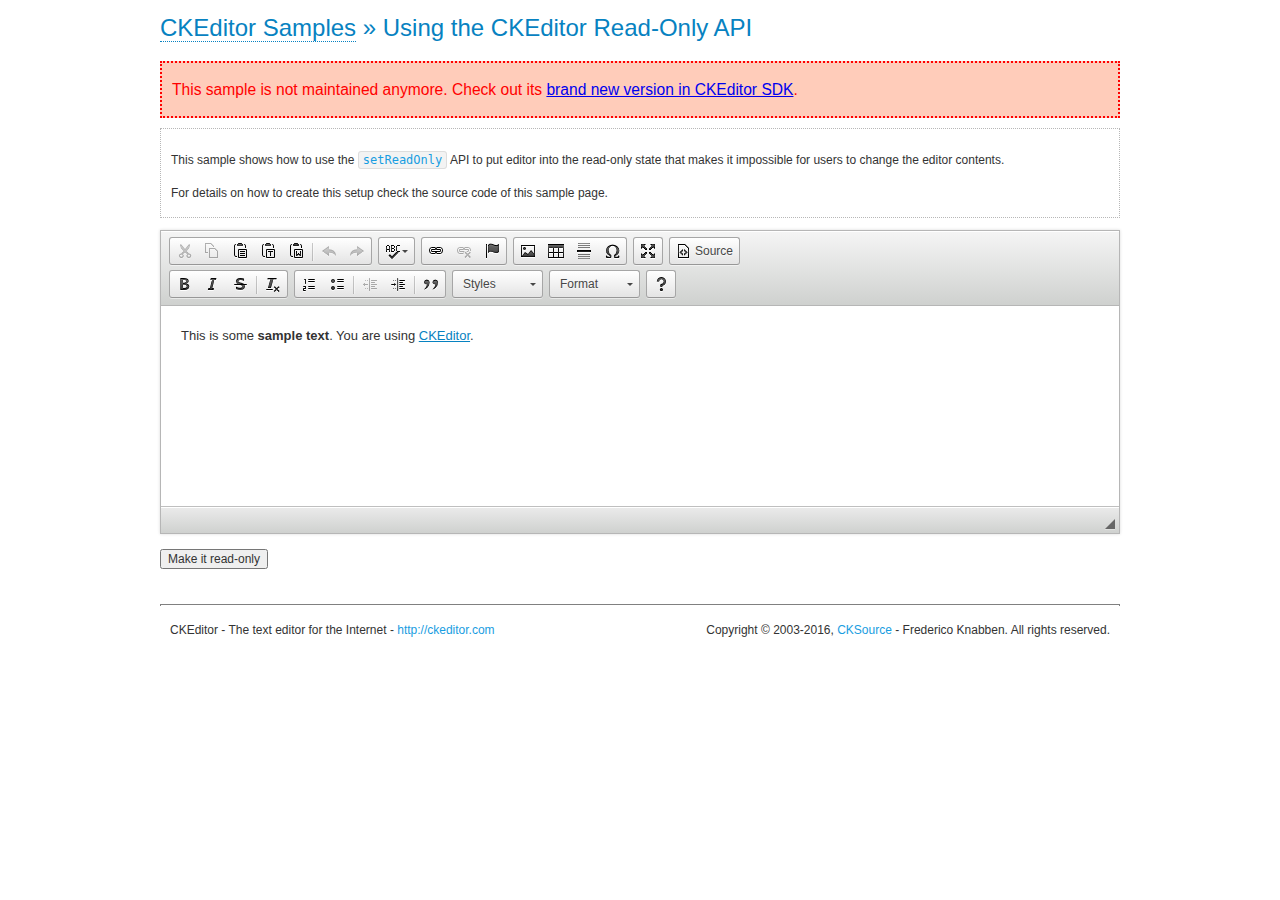
<file: src/main/webapp/ckeditor/samples/old/readonly.html>
<!DOCTYPE html>
<!--
Copyright (c) 2003-2016, CKSource - Frederico Knabben. All rights reserved.
For licensing, see LICENSE.md or http://ckeditor.com/license
-->
<html>
<head>
	<meta charset="utf-8">
	<title>Using the CKEditor Read-Only API &mdash; CKEditor Sample</title>
	<script src="../../ckeditor.js"></script>
	<link rel="stylesheet" href="sample.css">
	<script>

		var editor;

		// The instanceReady event is fired, when an instance of CKEditor has finished
		// its initialization.
		CKEDITOR.on( 'instanceReady', function( ev ) {
			editor = ev.editor;

			// Show this "on" button.
			document.getElementById( 'readOnlyOn' ).style.display = '';

			// Event fired when the readOnly property changes.
			editor.on( 'readOnly', function() {
				document.getElementById( 'readOnlyOn' ).style.display = this.readOnly ? 'none' : '';
				document.getElementById( 'readOnlyOff' ).style.display = this.readOnly ? '' : 'none';
			});
		});

		function toggleReadOnly( isReadOnly ) {
			// Change the read-only state of the editor.
			// http://docs.ckeditor.com/#!/api/CKEDITOR.editor-method-setReadOnly
			editor.setReadOnly( isReadOnly );
		}

	</script>
</head>
<body>
	<h1 class="samples">
		<a href="index.html">CKEditor Samples</a> &raquo; Using the CKEditor Read-Only API
	</h1>
	<div class="warning deprecated">
		This sample is not maintained anymore. Check out its <a href="http://sdk.ckeditor.com/samples/readonly.html">brand new version in CKEditor SDK</a>.
	</div>
	<div class="description">
		<p>
			This sample shows how to use the
			<code><a class="samples" href="http://docs.ckeditor.com/#!/api/CKEDITOR.editor-method-setReadOnly">setReadOnly</a></code>
			API to put editor into the read-only state that makes it impossible for users to change the editor contents.
		</p>
		<p>
			For details on how to create this setup check the source code of this sample page.
		</p>
	</div>
	<form action="sample_posteddata.php" method="post">
		<p>
			<textarea class="ckeditor" id="editor1" name="editor1" cols="100" rows="10">&lt;p&gt;This is some &lt;strong&gt;sample text&lt;/strong&gt;. You are using &lt;a href="http://ckeditor.com/"&gt;CKEditor&lt;/a&gt;.&lt;/p&gt;</textarea>
		</p>
		<p>
			<input id="readOnlyOn" onclick="toggleReadOnly();" type="button" value="Make it read-only" style="display:none">
			<input id="readOnlyOff" onclick="toggleReadOnly( false );" type="button" value="Make it editable again" style="display:none">
		</p>
	</form>
	<div id="footer">
		<hr>
		<p>
			CKEditor - The text editor for the Internet - <a class="samples" href="http://ckeditor.com/">http://ckeditor.com</a>
		</p>
		<p id="copy">
			Copyright &copy; 2003-2016, <a class="samples" href="http://cksource.com/">CKSource</a> - Frederico
			Knabben. All rights reserved.
		</p>
	</div>
</body>
</html>
</file>
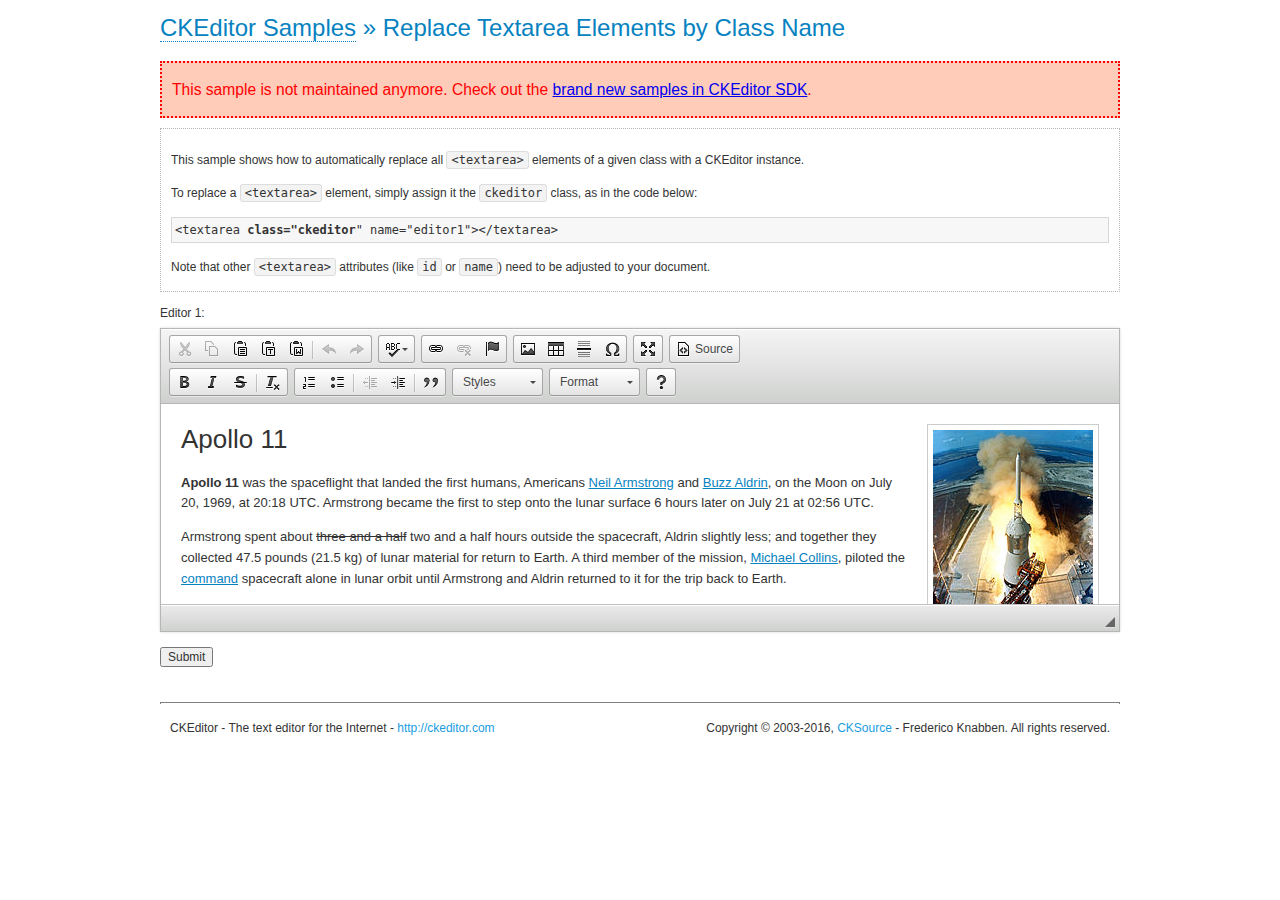
<file: src/main/webapp/ckeditor/samples/old/replacebyclass.html>
<!DOCTYPE html>
<!--
Copyright (c) 2003-2016, CKSource - Frederico Knabben. All rights reserved.
For licensing, see LICENSE.md or http://ckeditor.com/license
-->
<html>
<head>
	<meta charset="utf-8">
	<title>Replace Textareas by Class Name &mdash; CKEditor Sample</title>
	<script src="../../ckeditor.js"></script>
	<link rel="stylesheet" href="sample.css">
</head>
<body>
	<h1 class="samples">
		<a href="index.html">CKEditor Samples</a> &raquo; Replace Textarea Elements by Class Name
	</h1>
	<div class="warning deprecated">
		This sample is not maintained anymore. Check out the <a href="http://sdk.ckeditor.com/">brand new samples in CKEditor SDK</a>.
	</div>
	<div class="description">
		<p>
			This sample shows how to automatically replace all <code>&lt;textarea&gt;</code> elements
			of a given class with a CKEditor instance.
		</p>
		<p>
			To replace a <code>&lt;textarea&gt;</code> element, simply assign it the <code>ckeditor</code>
			class, as in the code below:
		</p>
<pre class="samples">
&lt;textarea <strong>class="ckeditor</strong>" name="editor1"&gt;&lt;/textarea&gt;
</pre>
		<p>
			Note that other <code>&lt;textarea&gt;</code> attributes (like <code>id</code> or <code>name</code>) need to be adjusted to your document.
		</p>
	</div>
	<form action="sample_posteddata.php" method="post">
		<p>
			<label for="editor1">
				Editor 1:
			</label>
			<textarea class="ckeditor" cols="80" id="editor1" name="editor1" rows="10">
				&lt;h1&gt;&lt;img alt=&quot;Saturn V carrying Apollo 11&quot; class=&quot;right&quot; src=&quot;assets/sample.jpg&quot;/&gt; Apollo 11&lt;/h1&gt; &lt;p&gt;&lt;b&gt;Apollo 11&lt;/b&gt; was the spaceflight that landed the first humans, Americans &lt;a href=&quot;http://en.wikipedia.org/wiki/Neil_Armstrong&quot; title=&quot;Neil Armstrong&quot;&gt;Neil Armstrong&lt;/a&gt; and &lt;a href=&quot;http://en.wikipedia.org/wiki/Buzz_Aldrin&quot; title=&quot;Buzz Aldrin&quot;&gt;Buzz Aldrin&lt;/a&gt;, on the Moon on July 20, 1969, at 20:18 UTC. Armstrong became the first to step onto the lunar surface 6 hours later on July 21 at 02:56 UTC.&lt;/p&gt; &lt;p&gt;Armstrong spent about &lt;s&gt;three and a half&lt;/s&gt; two and a half hours outside the spacecraft, Aldrin slightly less; and together they collected 47.5 pounds (21.5&amp;nbsp;kg) of lunar material for return to Earth. A third member of the mission, &lt;a href=&quot;http://en.wikipedia.org/wiki/Michael_Collins_(astronaut)&quot; title=&quot;Michael Collins (astronaut)&quot;&gt;Michael Collins&lt;/a&gt;, piloted the &lt;a href=&quot;http://en.wikipedia.org/wiki/Apollo_Command/Service_Module&quot; title=&quot;Apollo Command/Service Module&quot;&gt;command&lt;/a&gt; spacecraft alone in lunar orbit until Armstrong and Aldrin returned to it for the trip back to Earth.&lt;/p&gt; &lt;h2&gt;Broadcasting and &lt;em&gt;quotes&lt;/em&gt; &lt;a id=&quot;quotes&quot; name=&quot;quotes&quot;&gt;&lt;/a&gt;&lt;/h2&gt; &lt;p&gt;Broadcast on live TV to a world-wide audience, Armstrong stepped onto the lunar surface and described the event as:&lt;/p&gt; &lt;blockquote&gt;&lt;p&gt;One small step for [a] man, one giant leap for mankind.&lt;/p&gt;&lt;/blockquote&gt; &lt;p&gt;Apollo 11 effectively ended the &lt;a href=&quot;http://en.wikipedia.org/wiki/Space_Race&quot; title=&quot;Space Race&quot;&gt;Space Race&lt;/a&gt; and fulfilled a national goal proposed in 1961 by the late U.S. President &lt;a href=&quot;http://en.wikipedia.org/wiki/John_F._Kennedy&quot; title=&quot;John F. Kennedy&quot;&gt;John F. Kennedy&lt;/a&gt; in a speech before the United States Congress:&lt;/p&gt; &lt;blockquote&gt;&lt;p&gt;[...] before this decade is out, of landing a man on the Moon and returning him safely to the Earth.&lt;/p&gt;&lt;/blockquote&gt; &lt;h2&gt;Technical details &lt;a id=&quot;tech-details&quot; name=&quot;tech-details&quot;&gt;&lt;/a&gt;&lt;/h2&gt; &lt;table align=&quot;right&quot; border=&quot;1&quot; bordercolor=&quot;#ccc&quot; cellpadding=&quot;5&quot; cellspacing=&quot;0&quot; style=&quot;border-collapse:collapse;margin:10px 0 10px 15px;&quot;&gt; &lt;caption&gt;&lt;strong&gt;Mission crew&lt;/strong&gt;&lt;/caption&gt; &lt;thead&gt; &lt;tr&gt; &lt;th scope=&quot;col&quot;&gt;Position&lt;/th&gt; &lt;th scope=&quot;col&quot;&gt;Astronaut&lt;/th&gt; &lt;/tr&gt; &lt;/thead&gt; &lt;tbody&gt; &lt;tr&gt; &lt;td&gt;Commander&lt;/td&gt; &lt;td&gt;Neil A. Armstrong&lt;/td&gt; &lt;/tr&gt; &lt;tr&gt; &lt;td&gt;Command Module Pilot&lt;/td&gt; &lt;td&gt;Michael Collins&lt;/td&gt; &lt;/tr&gt; &lt;tr&gt; &lt;td&gt;Lunar Module Pilot&lt;/td&gt; &lt;td&gt;Edwin &amp;quot;Buzz&amp;quot; E. Aldrin, Jr.&lt;/td&gt; &lt;/tr&gt; &lt;/tbody&gt; &lt;/table&gt; &lt;p&gt;Launched by a &lt;strong&gt;Saturn V&lt;/strong&gt; rocket from &lt;a href=&quot;http://en.wikipedia.org/wiki/Kennedy_Space_Center&quot; title=&quot;Kennedy Space Center&quot;&gt;Kennedy Space Center&lt;/a&gt; in Merritt Island, Florida on July 16, Apollo 11 was the fifth manned mission of &lt;a href=&quot;http://en.wikipedia.org/wiki/NASA&quot; title=&quot;NASA&quot;&gt;NASA&lt;/a&gt;&amp;#39;s Apollo program. The Apollo spacecraft had three parts:&lt;/p&gt; &lt;ol&gt; &lt;li&gt;&lt;strong&gt;Command Module&lt;/strong&gt; with a cabin for the three astronauts which was the only part which landed back on Earth&lt;/li&gt; &lt;li&gt;&lt;strong&gt;Service Module&lt;/strong&gt; which supported the Command Module with propulsion, electrical power, oxygen and water&lt;/li&gt; &lt;li&gt;&lt;strong&gt;Lunar Module&lt;/strong&gt; for landing on the Moon.&lt;/li&gt; &lt;/ol&gt; &lt;p&gt;After being sent to the Moon by the Saturn V&amp;#39;s upper stage, the astronauts separated the spacecraft from it and travelled for three days until they entered into lunar orbit. Armstrong and Aldrin then moved into the Lunar Module and landed in the &lt;a href=&quot;http://en.wikipedia.org/wiki/Mare_Tranquillitatis&quot; title=&quot;Mare Tranquillitatis&quot;&gt;Sea of Tranquility&lt;/a&gt;. They stayed a total of about 21 and a half hours on the lunar surface. After lifting off in the upper part of the Lunar Module and rejoining Collins in the Command Module, they returned to Earth and landed in the &lt;a href=&quot;http://en.wikipedia.org/wiki/Pacific_Ocean&quot; title=&quot;Pacific Ocean&quot;&gt;Pacific Ocean&lt;/a&gt; on July 24.&lt;/p&gt; &lt;hr/&gt; &lt;p style=&quot;text-align: right;&quot;&gt;&lt;small&gt;Source: &lt;a href=&quot;http://en.wikipedia.org/wiki/Apollo_11&quot;&gt;Wikipedia.org&lt;/a&gt;&lt;/small&gt;&lt;/p&gt;
			</textarea>
		</p>
		<p>
			<input type="submit" value="Submit">
		</p>
	</form>
	<div id="footer">
		<hr>
		<p>
			CKEditor - The text editor for the Internet - <a class="samples" href="http://ckeditor.com/">http://ckeditor.com</a>
		</p>
		<p id="copy">
			Copyright &copy; 2003-2016, <a class="samples" href="http://cksource.com/">CKSource</a> - Frederico
			Knabben. All rights reserved.
		</p>
	</div>
</body>
</html>
</file>
<file: src/main/webapp/ckeditor/samples/old/sample.css>
/*
Copyright (c) 2003-2016, CKSource - Frederico Knabben. All rights reserved.
For licensing, see LICENSE.md or http://ckeditor.com/license
*/

html, body, h1, h2, h3, h4, h5, h6, div, span, blockquote, p, address, form, fieldset, img, ul, ol, dl, dt, dd, li, hr, table, td, th, strong, em, sup, sub, dfn, ins, del, q, cite, var, samp, code, kbd, tt, pre
{
	line-height: 1.5;
}

body
{
	padding: 10px 30px;
}

input, textarea, select, option, optgroup, button, td, th
{
	font-size: 100%;
}

pre
{
	-moz-tab-size: 4;
	tab-size: 4;
}

pre, code, kbd, samp, tt
{
	font-family: monospace,monospace;
	font-size: 1em;
}

body {
	width: 960px;
	margin: 0 auto;
}

code
{
	background: #f3f3f3;
	border: 1px solid #ddd;
	padding: 1px 4px;
	border-radius: 3px;
}

abbr
{
	border-bottom: 1px dotted #555;
	cursor: pointer;
}

.new, .beta
{
	text-transform: uppercase;
	font-size: 10px;
	font-weight: bold;
	padding: 1px 4px;
	margin: 0 0 0 5px;
	color: #fff;
	float: right;
	border-radius: 3px;
}

.new
{
	background: #FF7E00;
	border: 1px solid #DA8028;
	text-shadow: 0 1px 0 #C97626;

	box-shadow: 0 2px 3px 0 #FFA54E inset;
}

.beta
{
	background: #18C0DF;
	border: 1px solid #19AAD8;
	text-shadow: 0 1px 0 #048CAD;
	font-style: italic;

	box-shadow: 0 2px 3px 0 #50D4FD inset;
}

h1.samples
{
	color: #0782C1;
	font-size: 200%;
	font-weight: normal;
	margin: 0;
	padding: 0;
}

h1.samples a
{
	color: #0782C1;
	text-decoration: none;
	border-bottom: 1px dotted #0782C1;
}

.samples a:hover
{
	border-bottom: 1px dotted #0782C1;
}

h2.samples
{
	color: #000000;
	font-size: 130%;
	margin: 15px 0 0 0;
	padding: 0;
}

p, blockquote, address, form, pre, dl, h1.samples, h2.samples
{
	margin-bottom: 15px;
}

ul.samples
{
	margin-bottom: 15px;
}

.clear
{
	clear: both;
}

fieldset
{
	margin: 0;
	padding: 10px;
}

body, input, textarea
{
	color: #333333;
	font-family: Arial, Helvetica, sans-serif;
}

body
{
	font-size: 75%;
}

a.samples
{
	color: #189DE1;
	text-decoration: none;
}

form
{
	margin: 0;
	padding: 0;
}

pre.samples
{
	background-color: #F7F7F7;
	border: 1px solid #D7D7D7;
	overflow: auto;
	padding: 0.25em;
	white-space: pre-wrap; /* CSS 2.1 */
	word-wrap: break-word; /* IE7 */
}

#footer
{
	clear: both;
	padding-top: 10px;
}

#footer hr
{
	margin: 10px 0 15px 0;
	height: 1px;
	border: solid 1px gray;
	border-bottom: none;
}

#footer p
{
	margin: 0 10px 10px 10px;
	float: left;
}

#footer #copy
{
	float: right;
}

#outputSample
{
	width: 100%;
	table-layout: fixed;
}

#outputSample thead th
{
	color: #dddddd;
	background-color: #999999;
	padding: 4px;
	white-space: nowrap;
}

#outputSample tbody th
{
	vertical-align: top;
	text-align: left;
}

#outputSample pre
{
	margin: 0;
	padding: 0;
}

.description
{
	border: 1px dotted #B7B7B7;
	margin-bottom: 10px;
	padding: 10px 10px 0;
	overflow: hidden;
}

label
{
	display: block;
	margin-bottom: 6px;
}

/**
 *	CKEditor editables are automatically set with the "cke_editable" class
 *	plus cke_editable_(inline|themed) depending on the editor type.
 */

/* Style a bit the inline editables. */
.cke_editable.cke_editable_inline
{
	cursor: pointer;
}

/* Once an editable element gets focused, the "cke_focus" class is
   added to it, so we can style it differently. */
.cke_editable.cke_editable_inline.cke_focus
{
	box-shadow: inset 0px 0px 20px 3px #ddd, inset 0 0 1px #000;
	outline: none;
	background: #eee;
	cursor: text;
}

/* Avoid pre-formatted overflows inline editable. */
.cke_editable_inline pre
{
	white-space: pre-wrap;
	word-wrap: break-word;
}

/**
 *	Samples index styles.
 */

.twoColumns,
.twoColumnsLeft,
.twoColumnsRight
{
	overflow: hidden;
}

.twoColumnsLeft,
.twoColumnsRight
{
	width: 45%;
}

.twoColumnsLeft
{
	float: left;
}

.twoColumnsRight
{
	float: right;
}

dl.samples
{
	padding: 0 0 0 40px;
}
dl.samples > dt
{
	display: list-item;
	list-style-type: disc;
	list-style-position: outside;
	margin: 0 0 3px;
}
dl.samples > dd
{
	margin: 0 0 3px;
}
.warning
{
	color: #ff0000;
	background-color: #FFCCBA;
	border: 2px dotted #ff0000;
	padding: 15px 10px;
	margin: 10px 0;
}

.warning.deprecated {
	font-size: 1.3em;
}

/* Used on inline samples */

blockquote
{
	font-style: italic;
	font-family: Georgia, Times, "Times New Roman", serif;
	padding: 2px 0;
	border-style: solid;
	border-color: #ccc;
	border-width: 0;
}

.cke_contents_ltr blockquote
{
	padding-left: 20px;
	padding-right: 8px;
	border-left-width: 5px;
}

.cke_contents_rtl blockquote
{
	padding-left: 8px;
	padding-right: 20px;
	border-right-width: 5px;
}

img.right {
	border: 1px solid #ccc;
	float: right;
	margin-left: 15px;
	padding: 5px;
}

img.left {
	border: 1px solid #ccc;
	float: left;
	margin-right: 15px;
	padding: 5px;
}

.marker
{
	background-color: Yellow;
}
</file>
